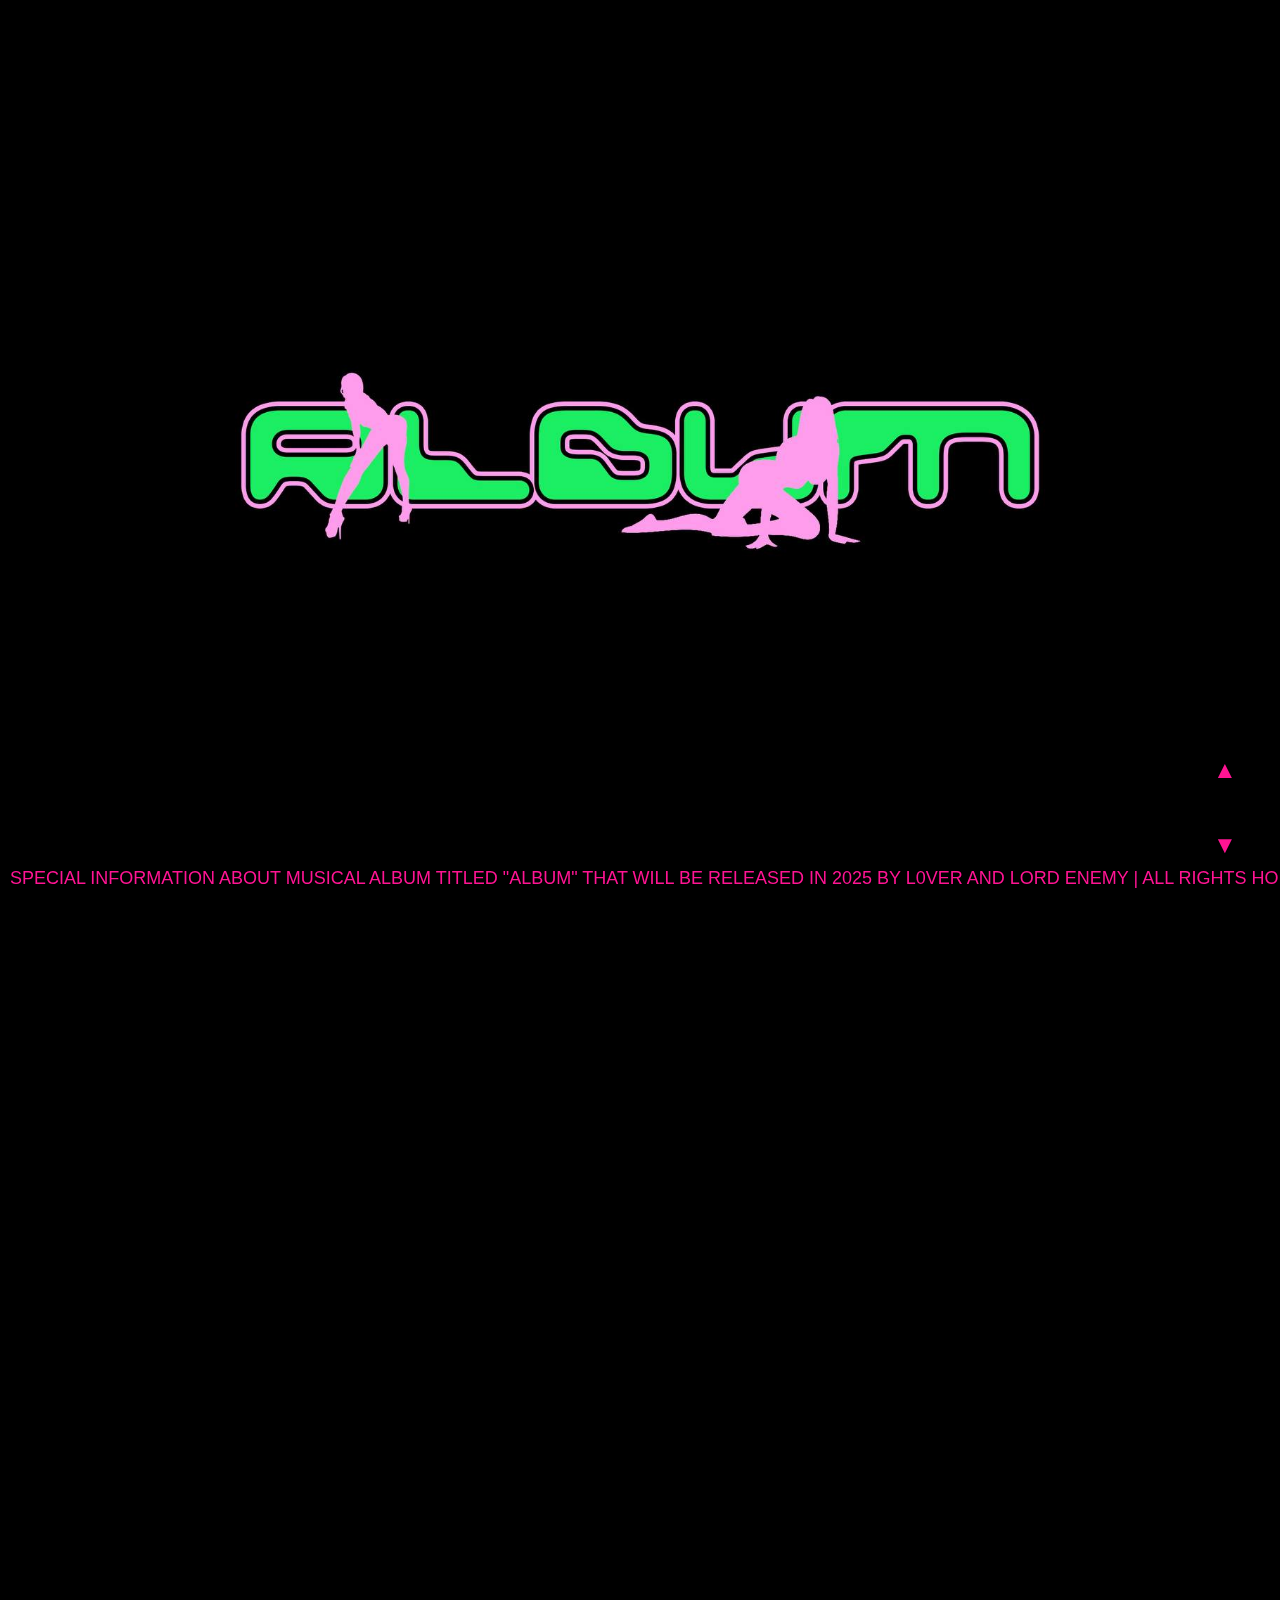
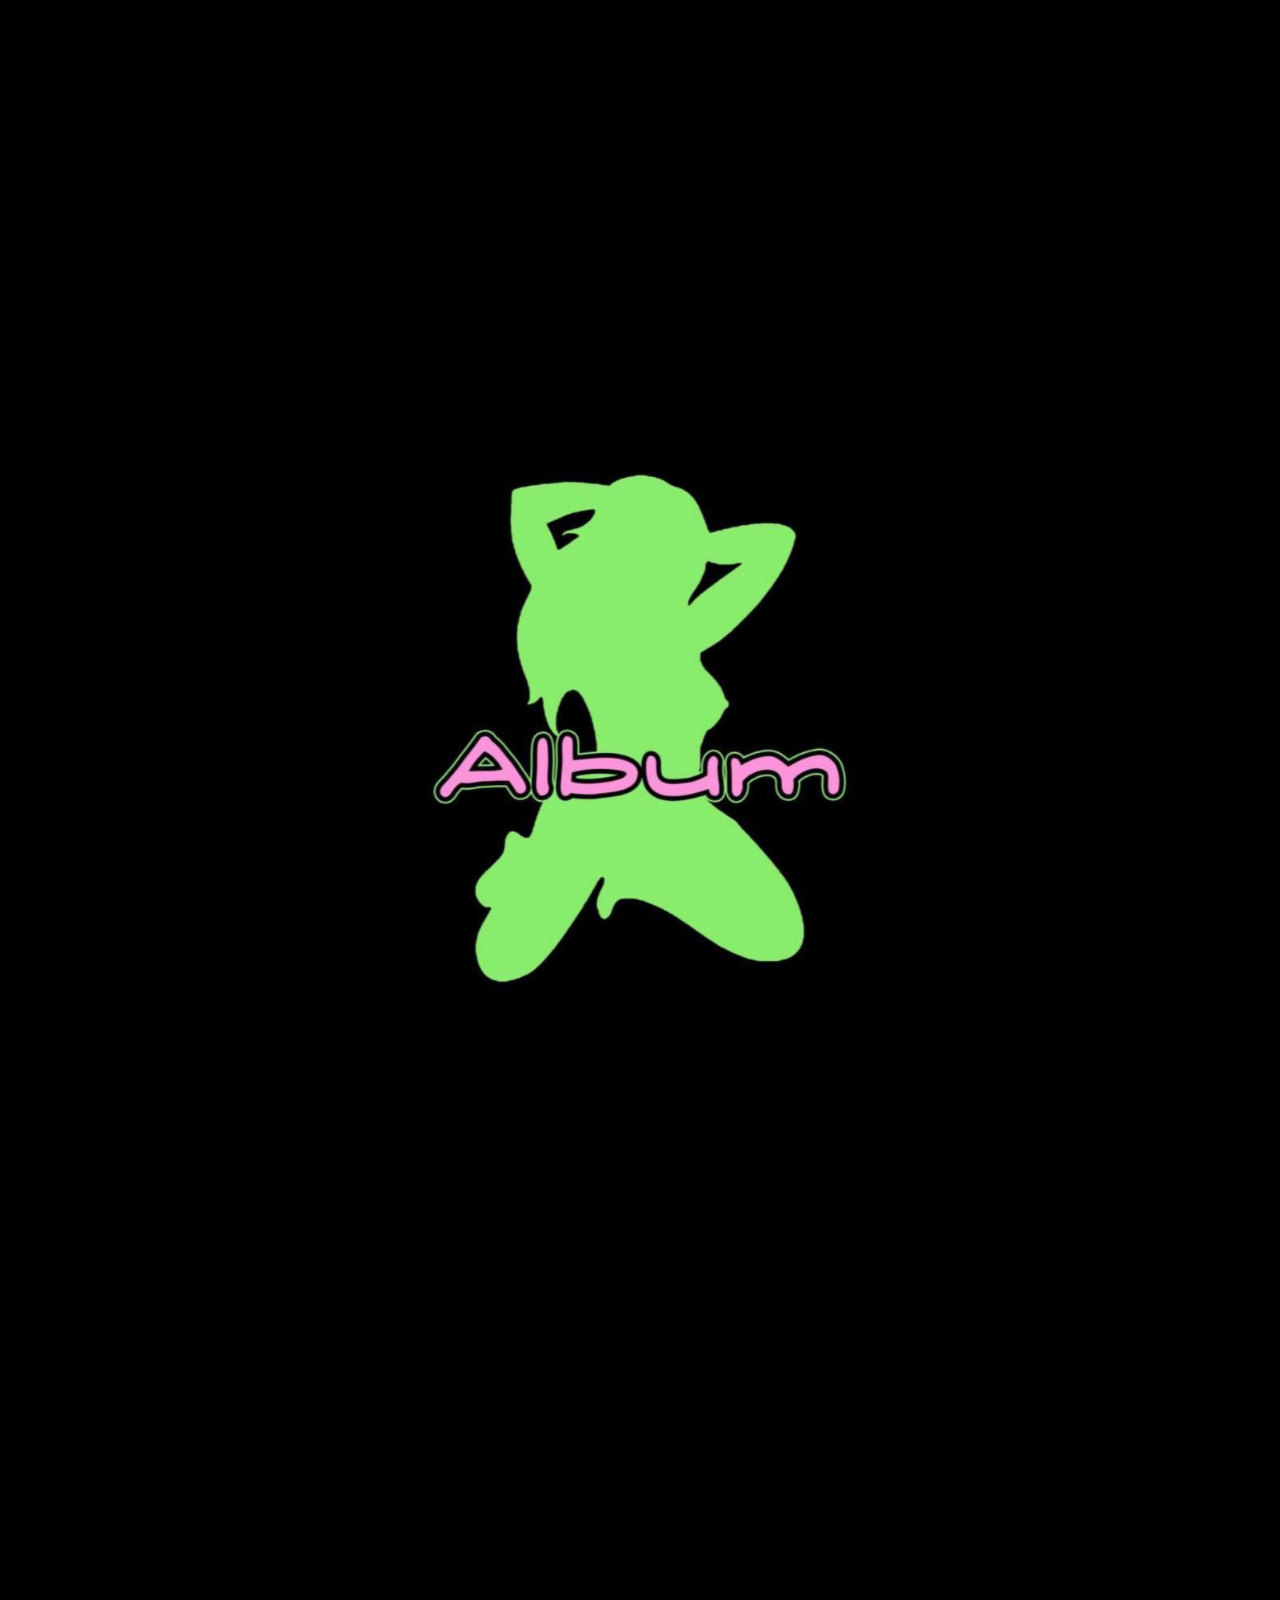
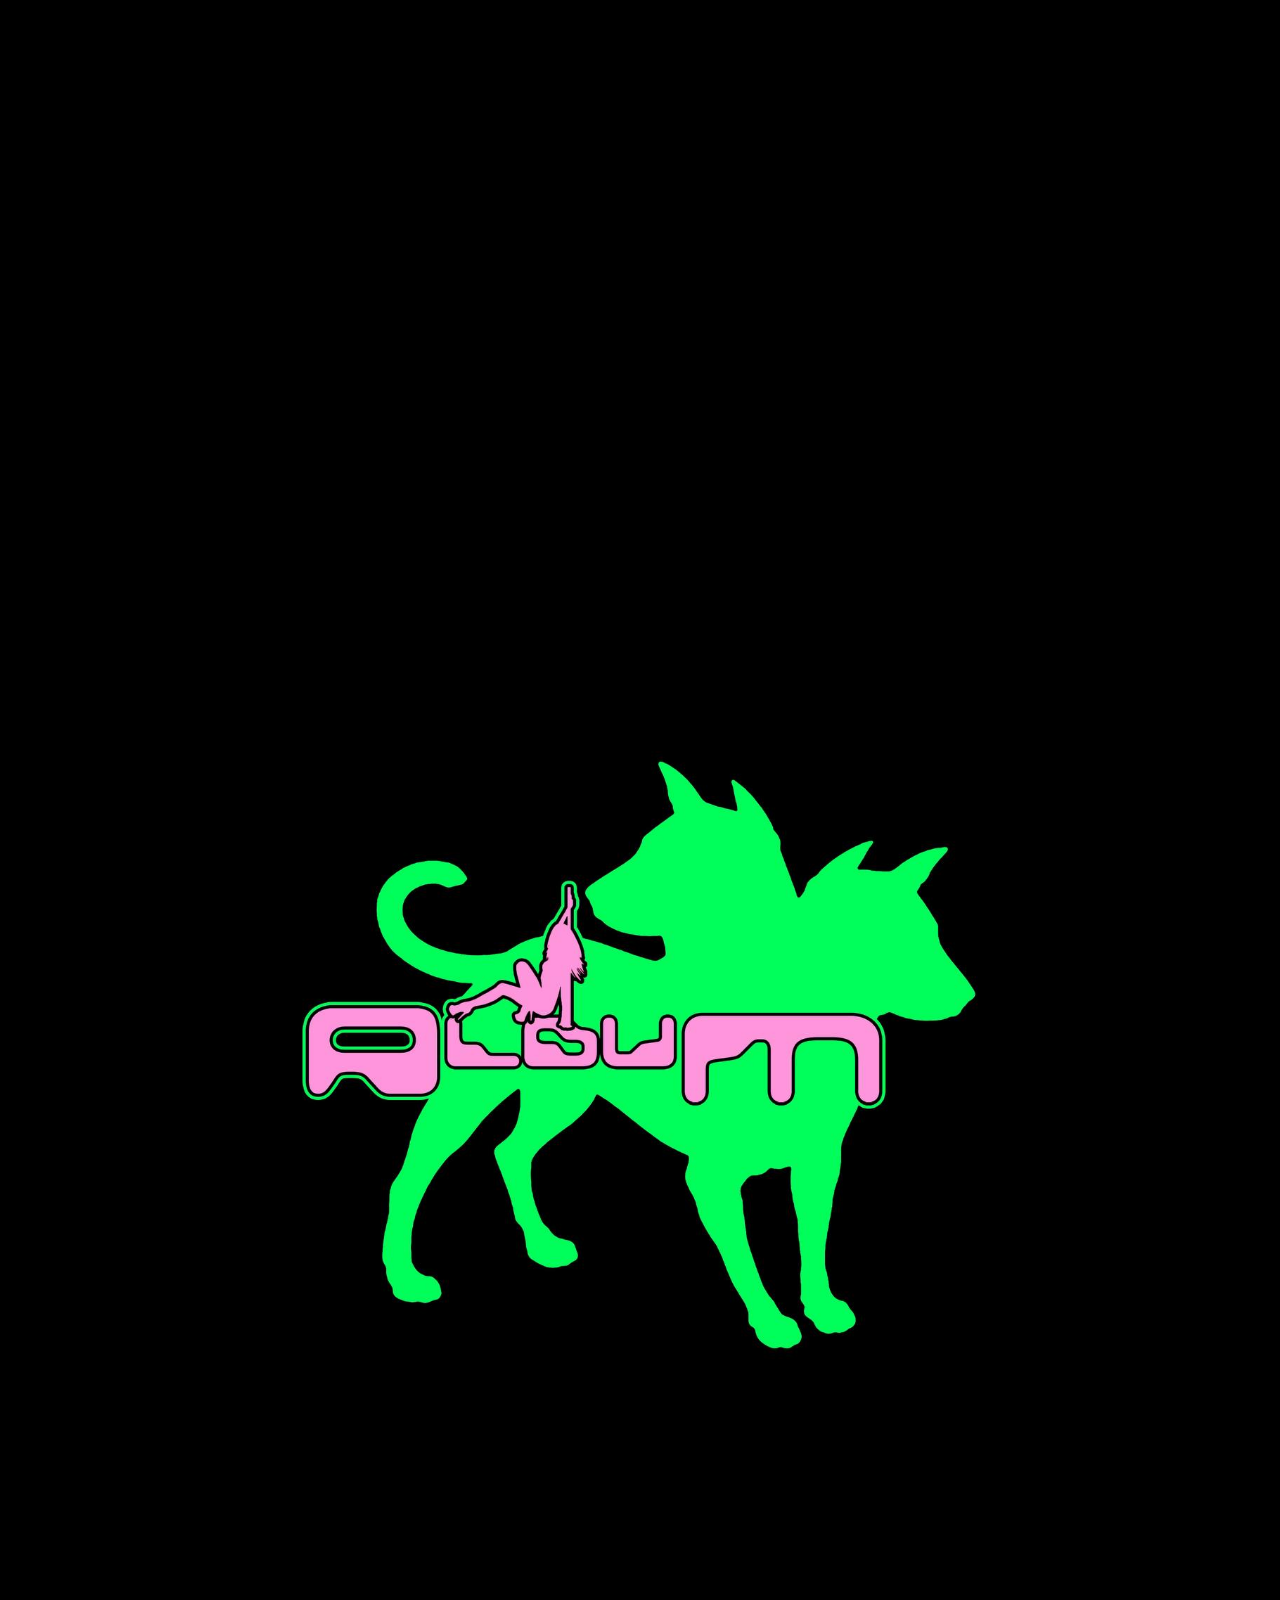
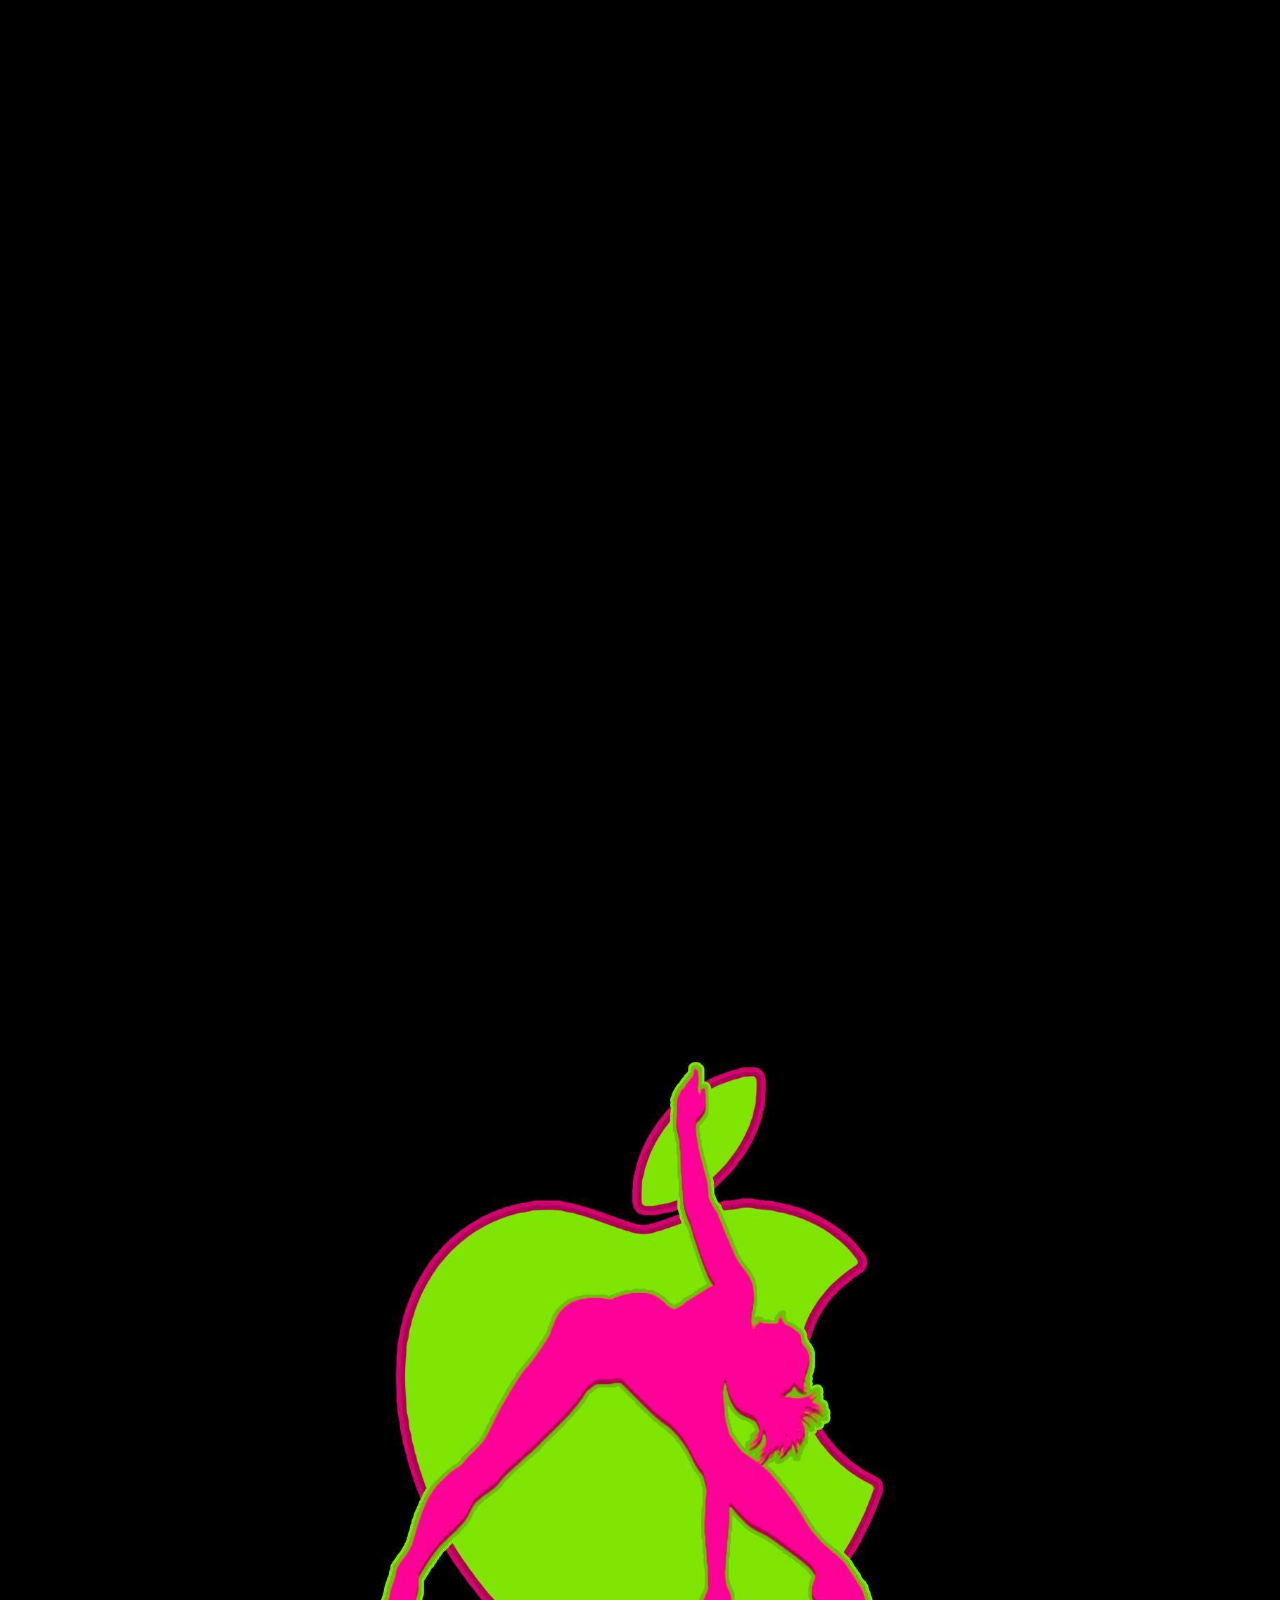
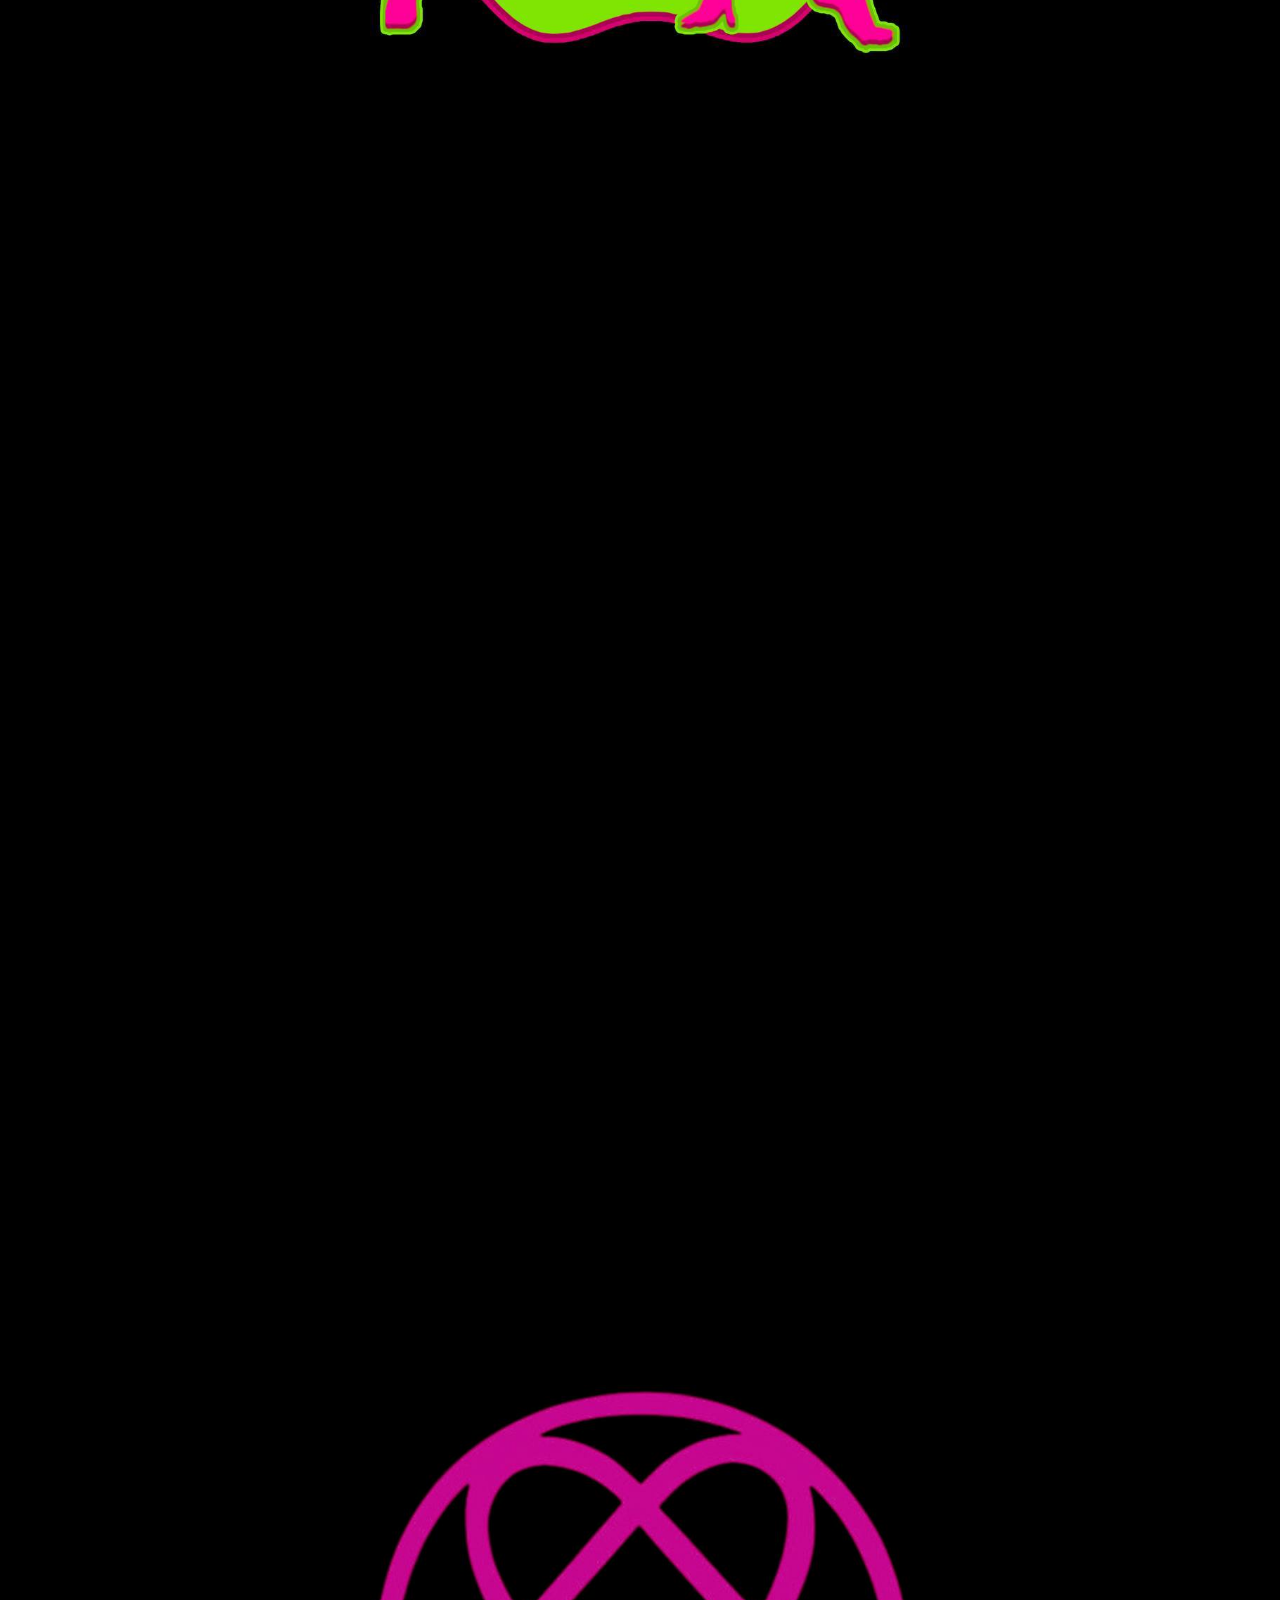
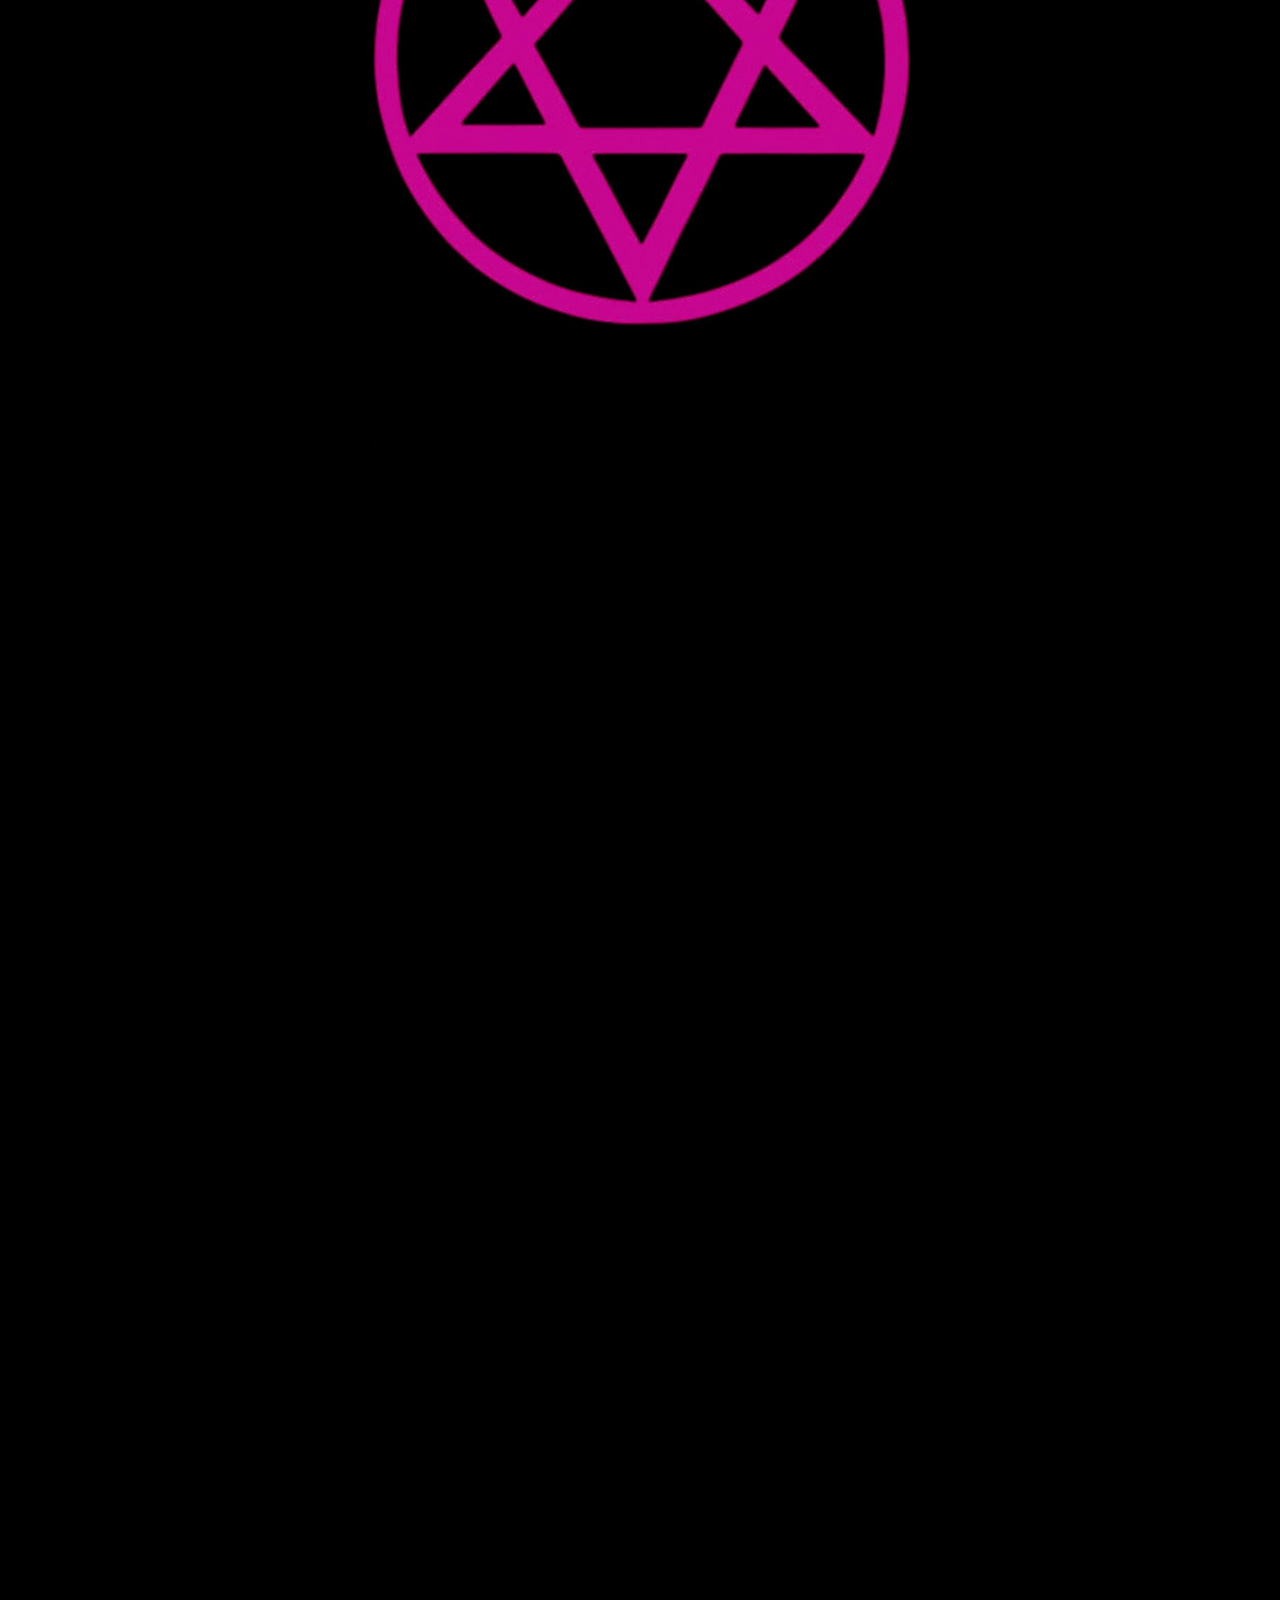
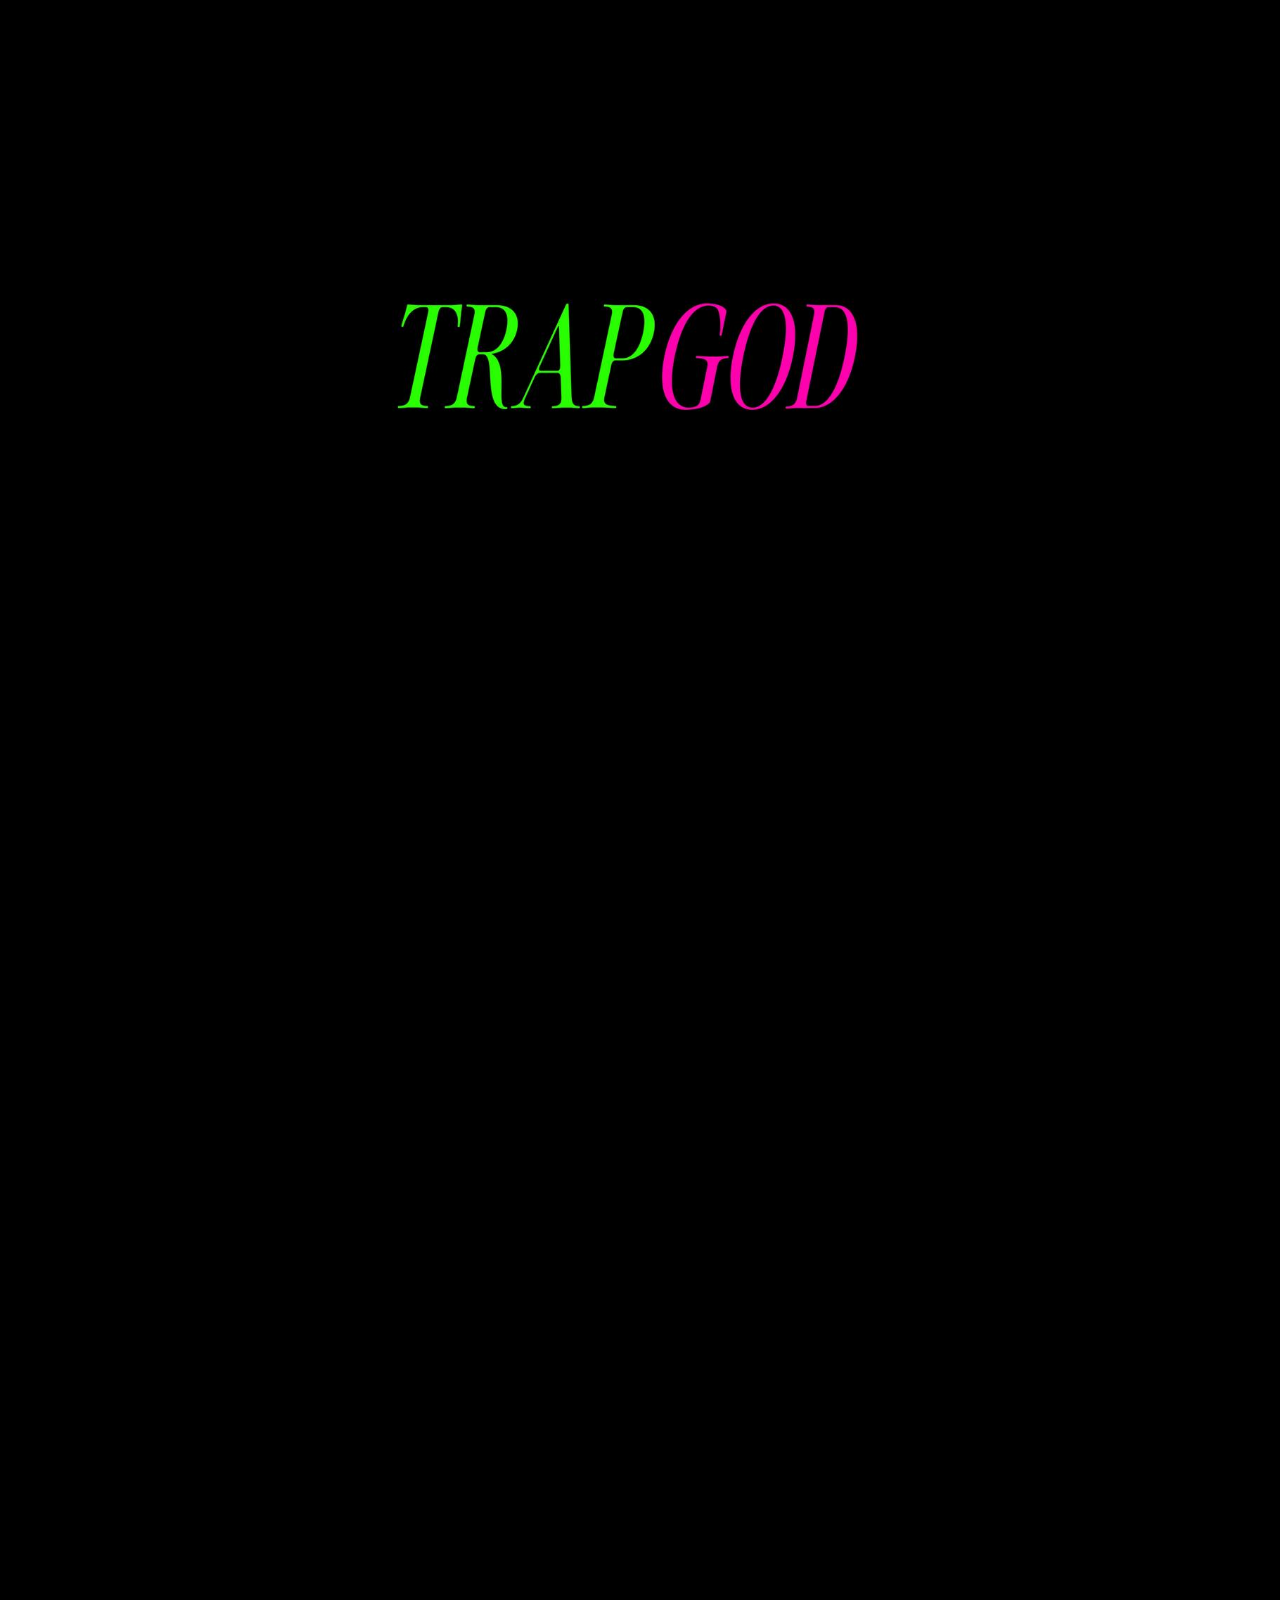
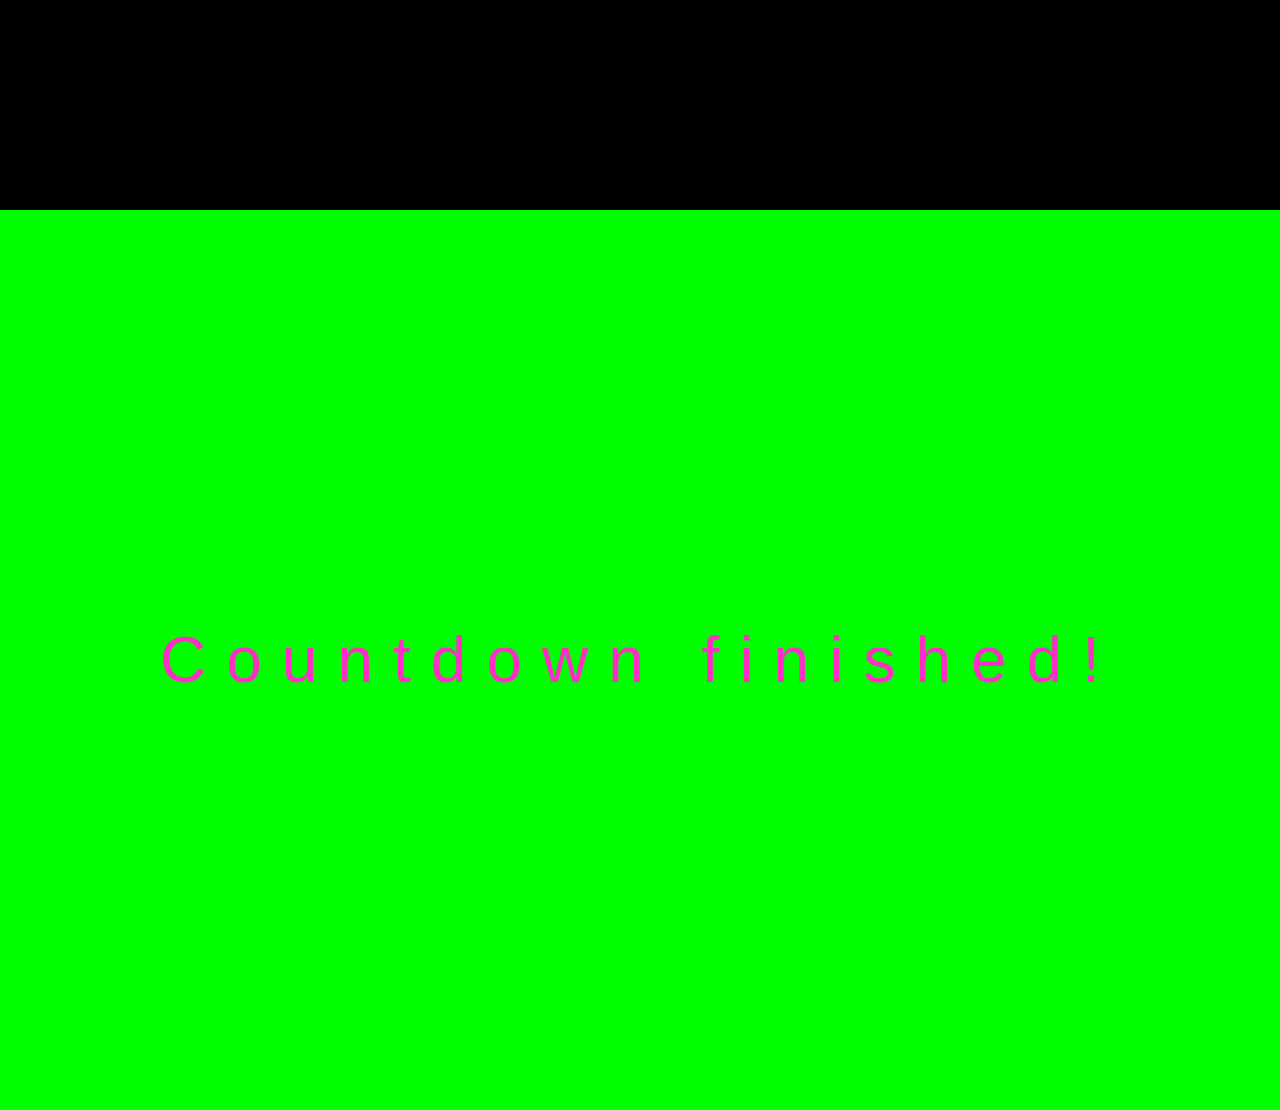
<file: index.html>
<!DOCTYPE html>
<html lang="en">
<head>
    <meta charset="UTF-8">
    <meta name="viewport" content="width=device-width, initial-scale=1.0">
    <link rel="stylesheet" href="css/css.css">
</head>
<body>
    
    <main>

    <div id="slides-container">

  <section class="slide"><img src="upscaled/1.jpg" alt=""></section>
  <section class="slide"><img src="upscaled/2.jpg" alt=""></section>
  <section class="slide"><img src="upscaled/3.jpg" alt=""></section>
  <section class="slide"><img src="upscaled/4.jpg" alt=""></section>
  <section class="slide"><img src="upscaled/5.jpg" alt=""></section>
  <section class="slide"><img src="upscaled/6.jpg" alt=""></section>
  

    </div>

    <div class="nav-buttons">
  
        <button id="prevSlide" class="nav-button">▲</button>
        <button id="nextSlide" class="nav-button">▼</button>
    
    </div>

    <footer>

        <div id="countdown"></div>


          <div class="bottom-sliding-text">
          <div class="scrolling-text">
            SPECIAL INFORMATION ABOUT MUSICAL ALBUM TITLED "ALBUM" THAT WILL BE RELEASED IN 2025 BY L0VER AND LORD ENEMY  |  ALL RIGHTS HOPEFULLY WILL BE RESERVED WITH OUR RESPECTFUL OWNERS  |  @LOVERYOURGIRLS  &  @ENEMYLORD
          </div>
          </div>

    </footer>
    
        </main>

            <script>
  const slidesAndFooter = [...document.querySelectorAll('.slide'), document.querySelector('footer')];
  let currentIndex = 0;

  function scrollToSection(index) {
    if (index < 0) index = 0;
    if (index >= slidesAndFooter.length) index = slidesAndFooter.length - 1;
    slidesAndFooter[index].scrollIntoView({ behavior: 'smooth' });
    currentIndex = index;
  }

  document.getElementById('prevSlide').addEventListener('click', () => {
    scrollToSection(currentIndex - 1);
  });

  document.getElementById('nextSlide').addEventListener('click', () => {
    scrollToSection(currentIndex + 1);
  });
</script>


                    <script>
  const slidesContainer = document.getElementById('slides-container');
  const slides = document.querySelectorAll('.slide');
  let currentSlide = 0;
  let isScrolling = false;

  window.addEventListener('wheel', (e) => {
    if (isScrolling) return;
    isScrolling = true;

    if (e.deltaY > 0) {
      currentSlide = Math.min(currentSlide + 1, slides.length - 1);
    } else {
      currentSlide = Math.max(currentSlide - 1, 0);
    }

    slides[currentSlide].scrollIntoView({
      behavior: 'smooth'
    });

    setTimeout(() => {
      isScrolling = false;
    }, 1000); // Prevent rapid scrolling
  });
</script>



                            <script>
    // Set your target date
    const targetDate = new Date("July 28, 2025 21:00:00").getTime();

    const countdown = document.getElementById("countdown");

    function updateCountdown() {
      const now = new Date().getTime();
      const distance = targetDate - now;

      if (distance < 0) {
        countdown.innerHTML = "Countdown finished!";
        clearInterval(interval);
        return;
      }

      const days = Math.floor(distance / (1000 * 60 * 60 * 24));
      const hours = Math.floor((distance % (1000 * 60 * 60 * 24)) / (1000 * 60 * 60));
      const minutes = Math.floor((distance % (1000 * 60 * 60)) / (1000 * 60));
      const seconds = Math.floor((distance % (1000 * 60)) / 1000);

      countdown.innerHTML = `${days}D ${hours}S ${minutes}M ${seconds}S`;
    }

    const interval = setInterval(updateCountdown, 1000);
    updateCountdown(); // Run immediately
  </script>



</body>
</html>
</file>
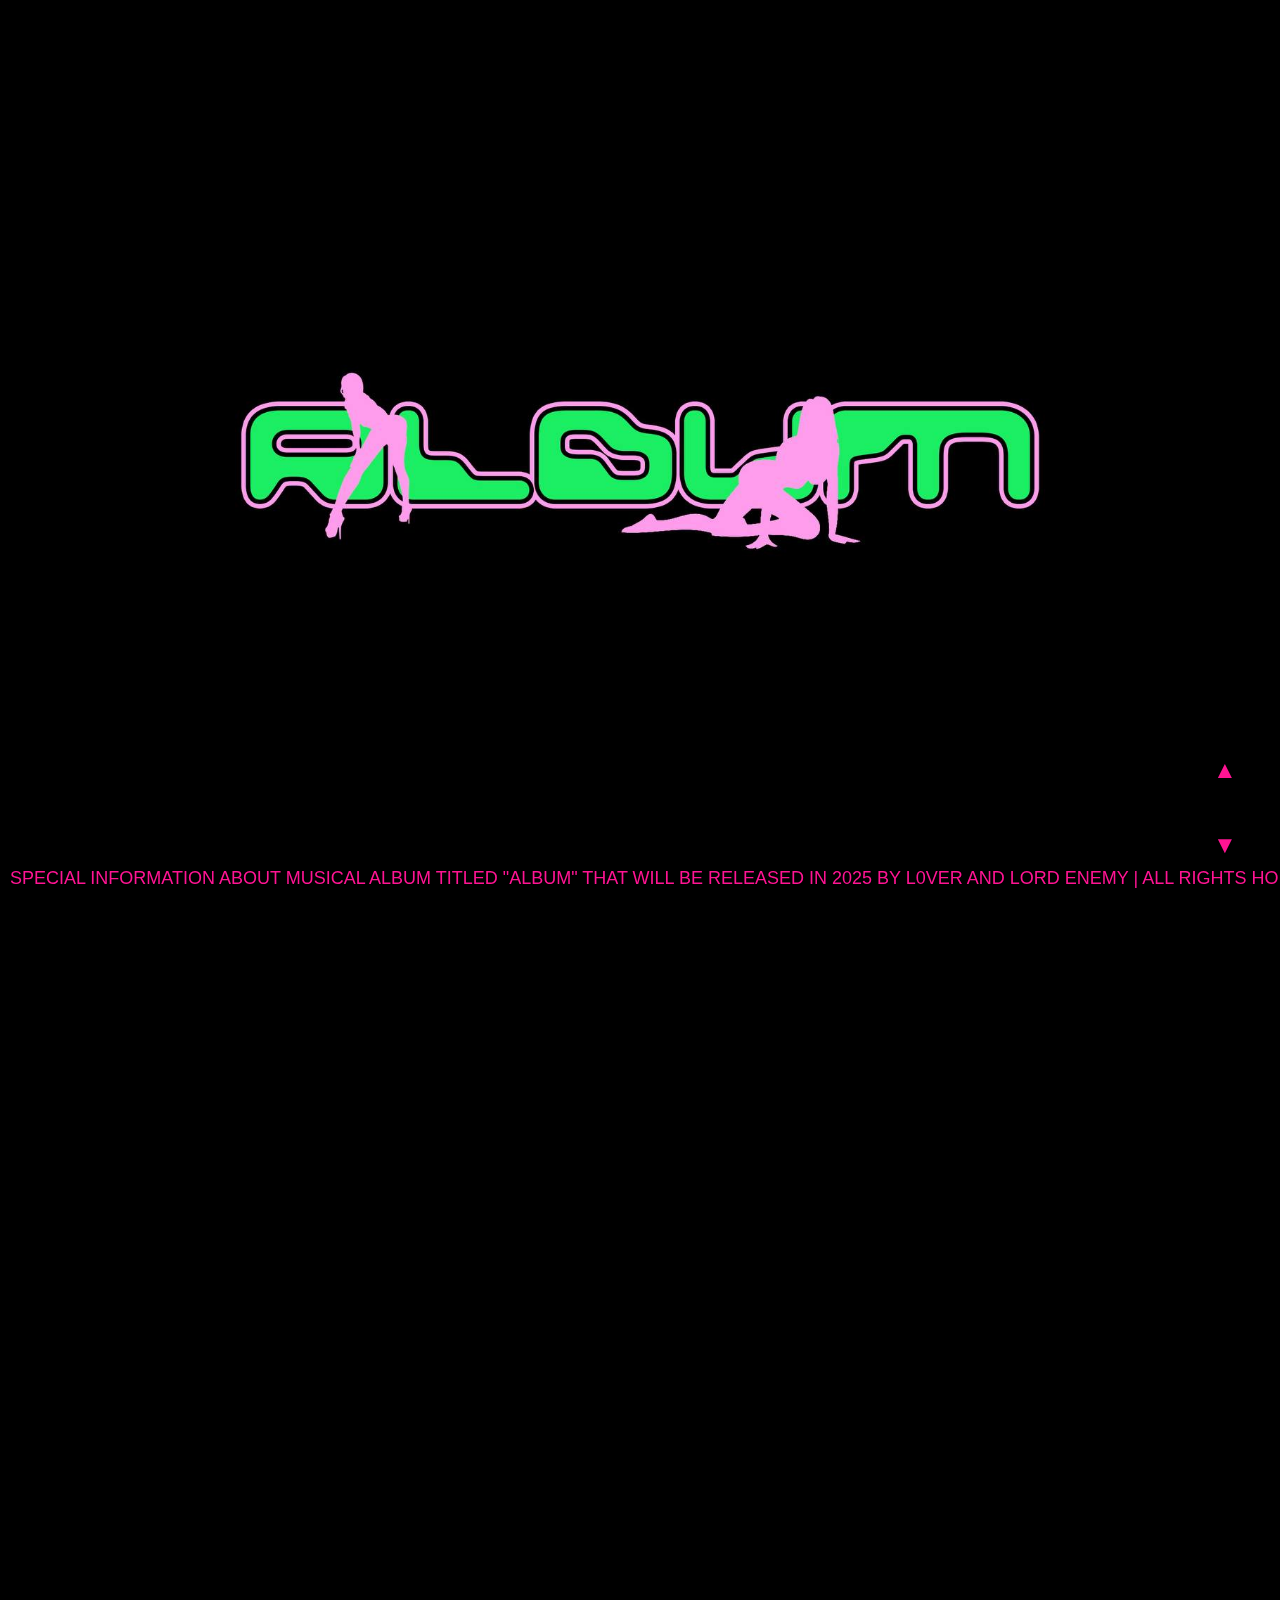
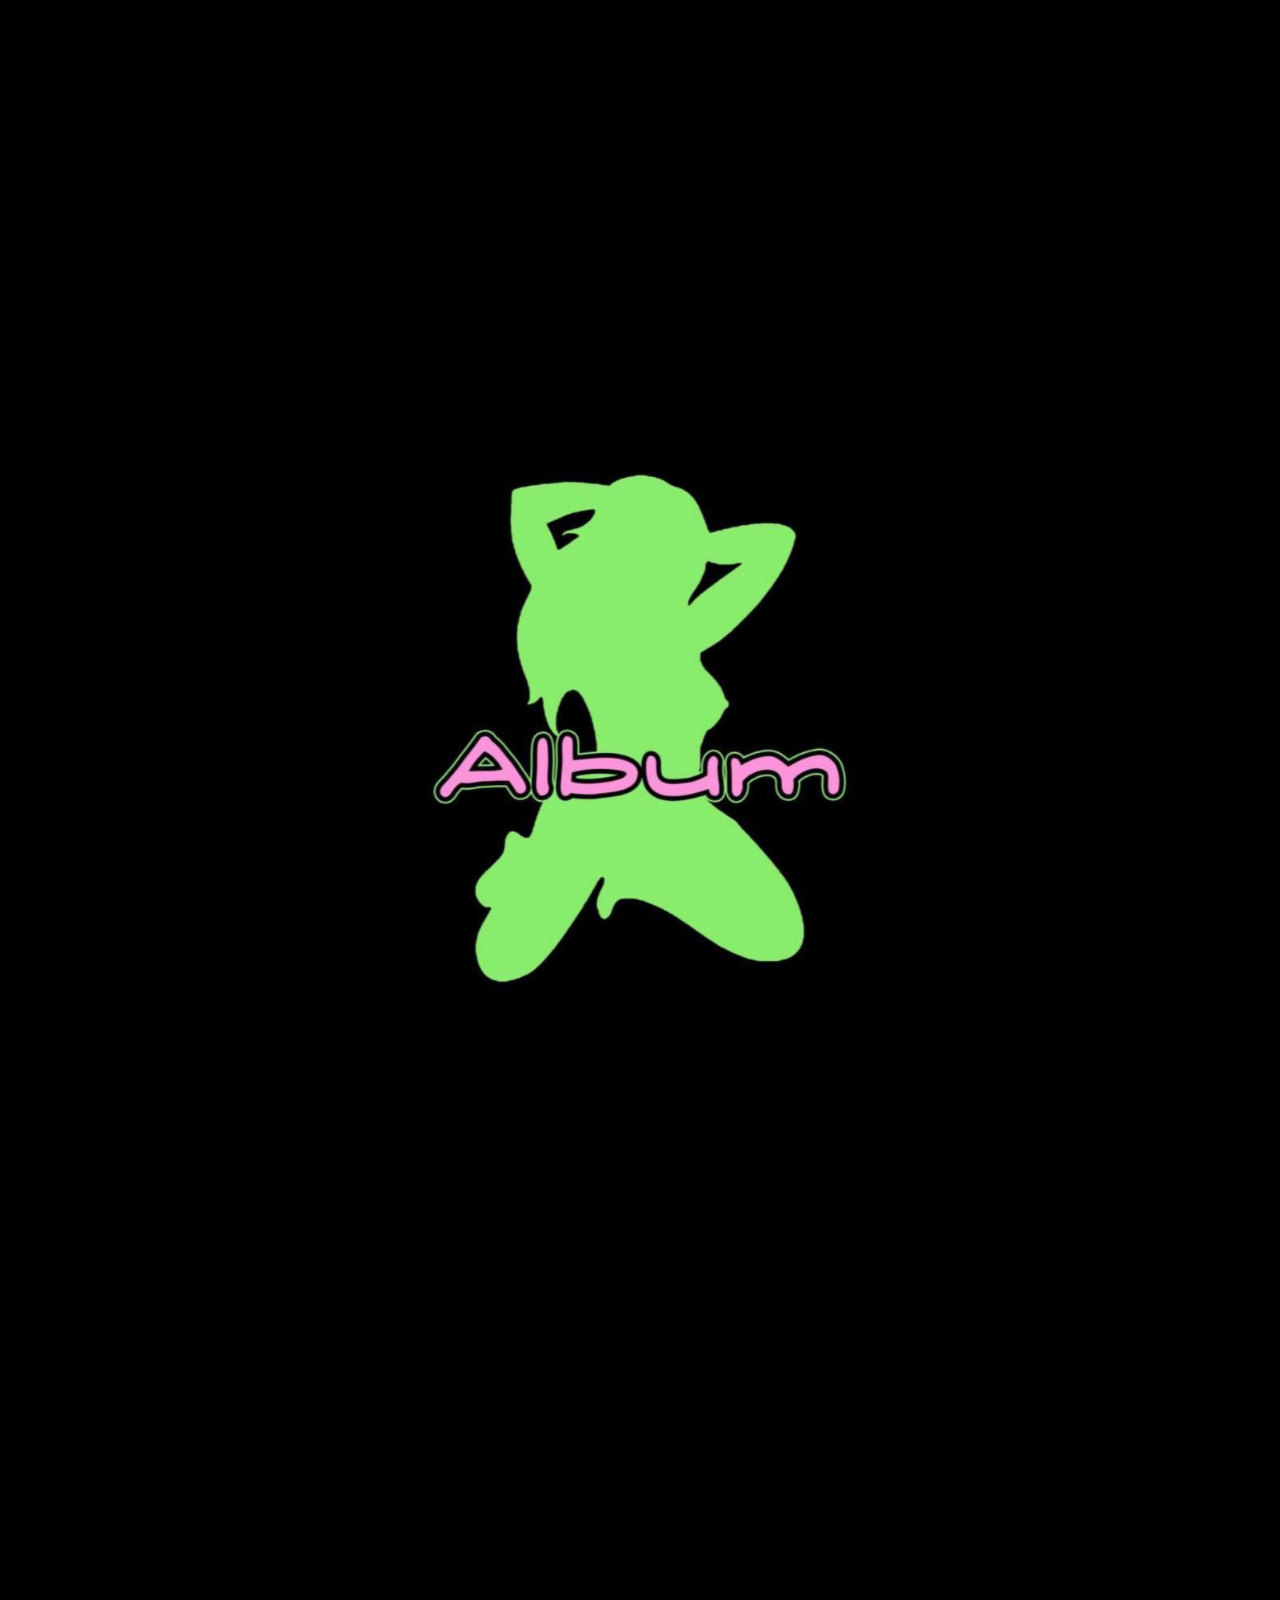
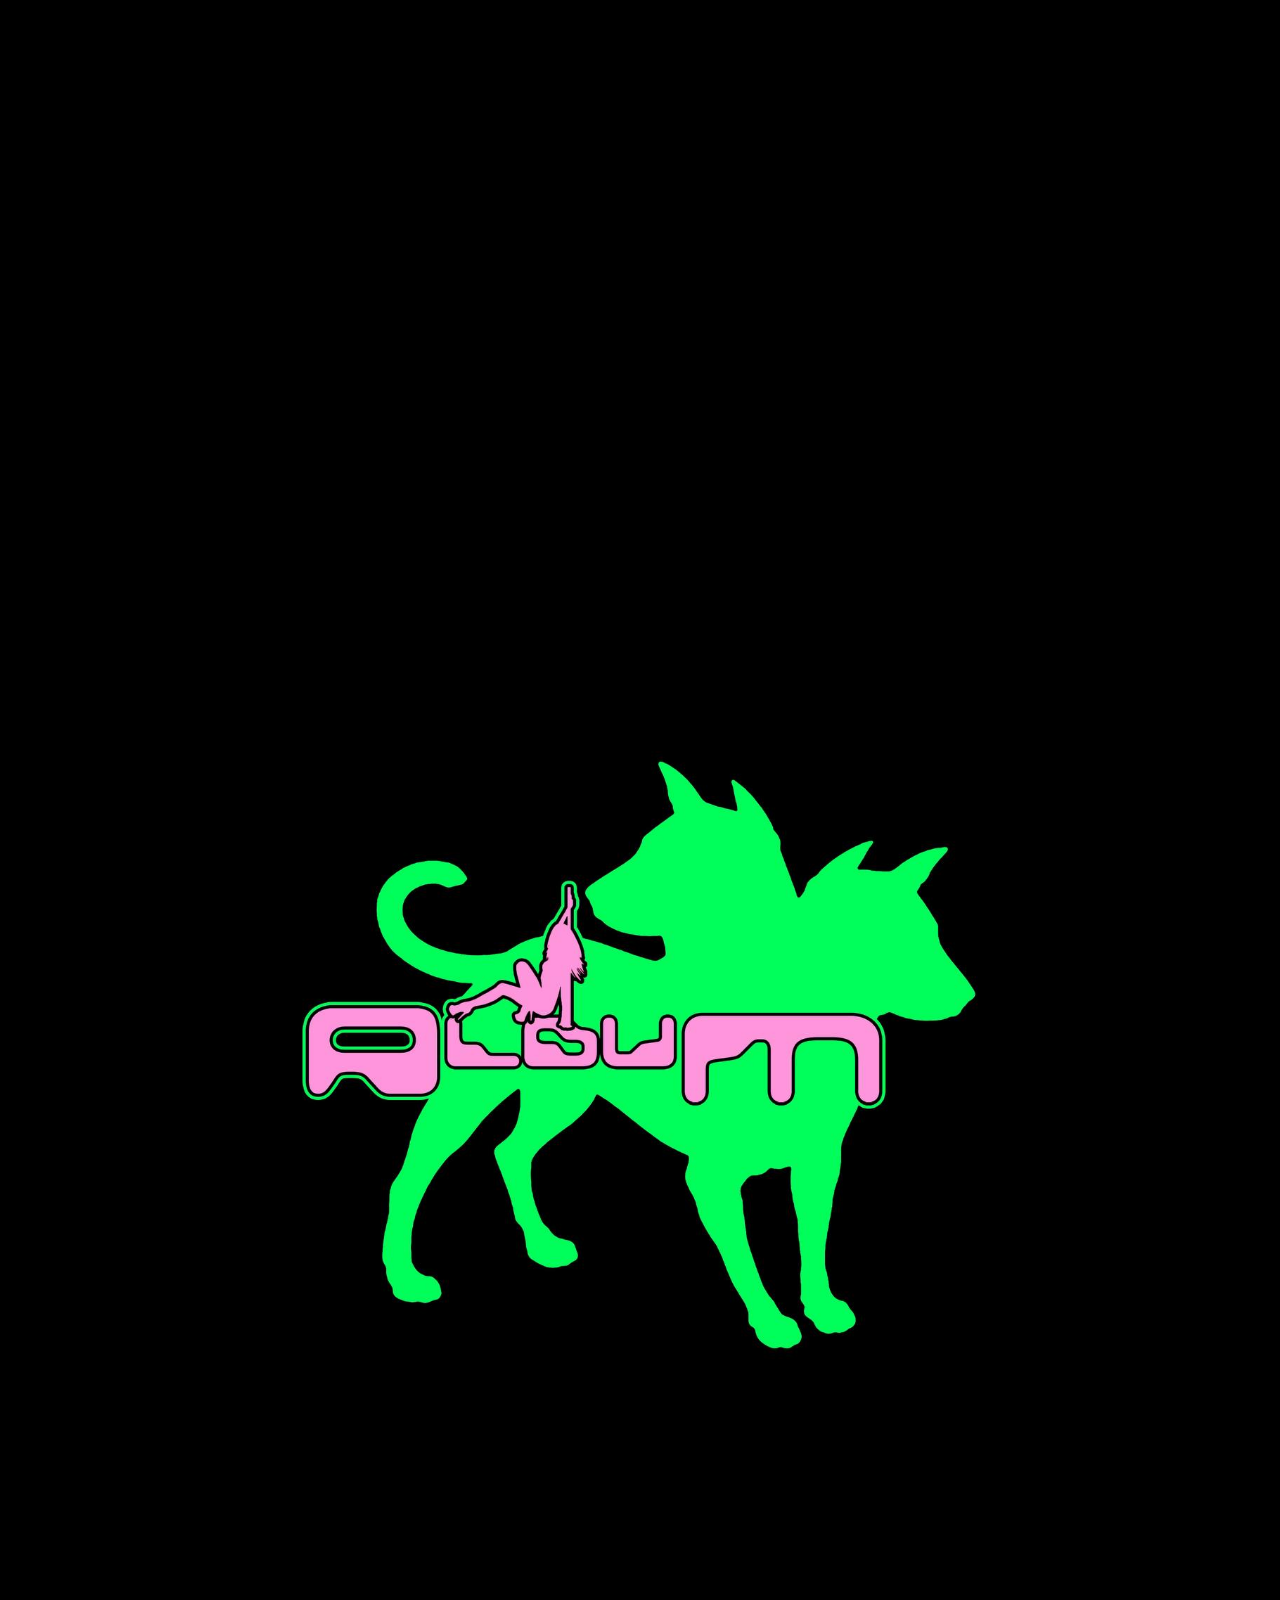
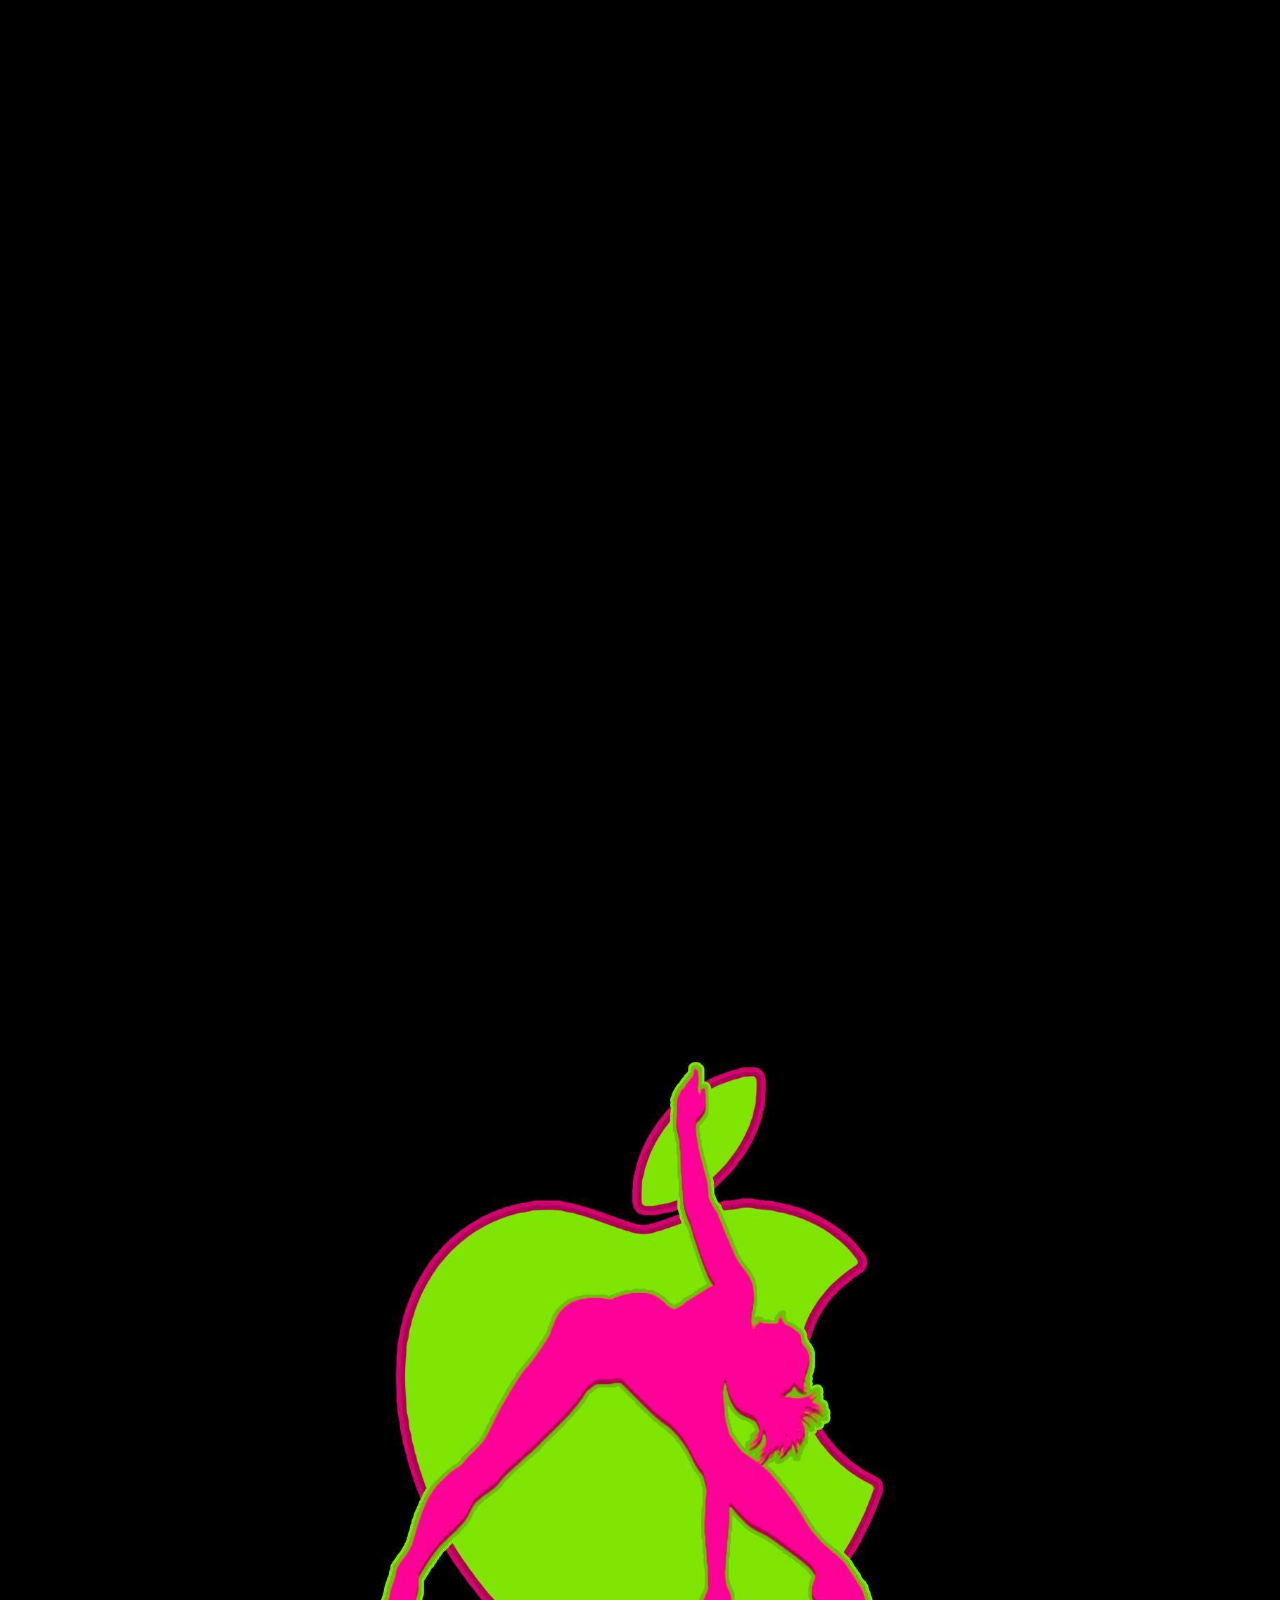
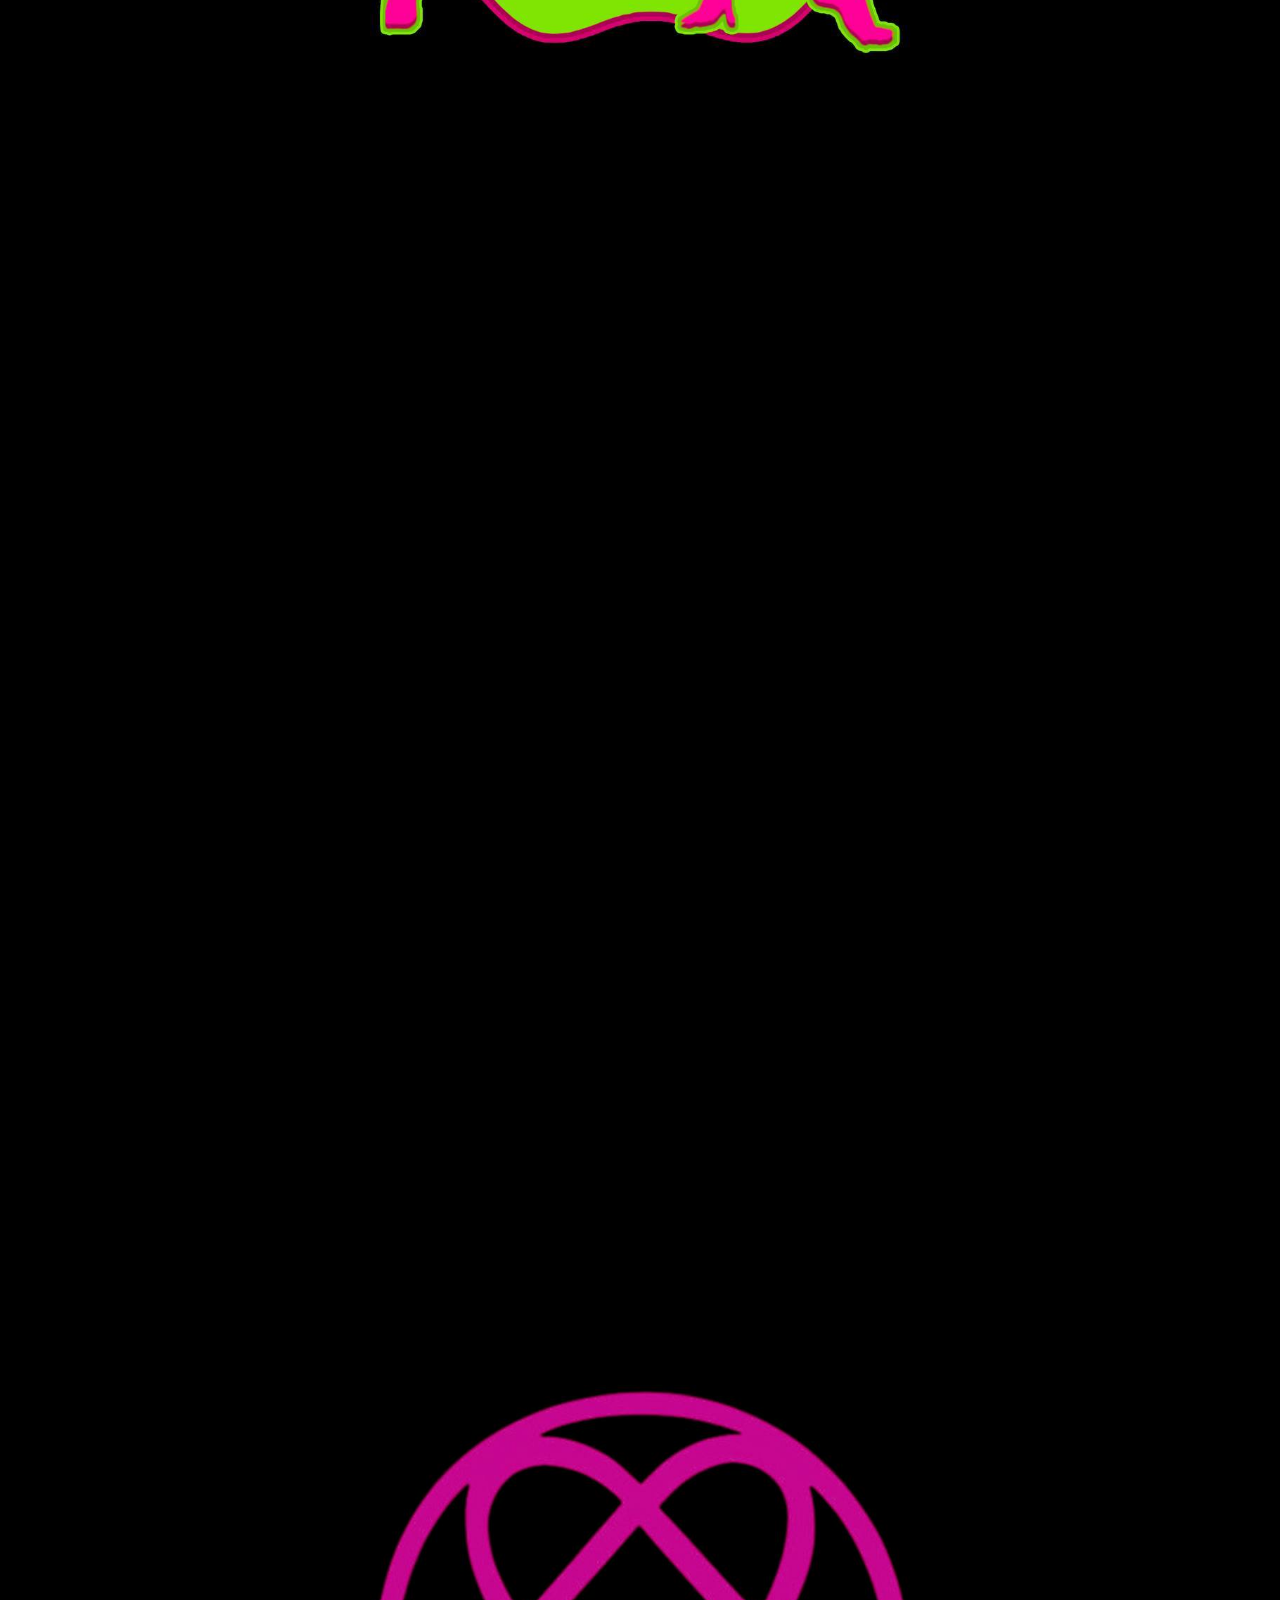
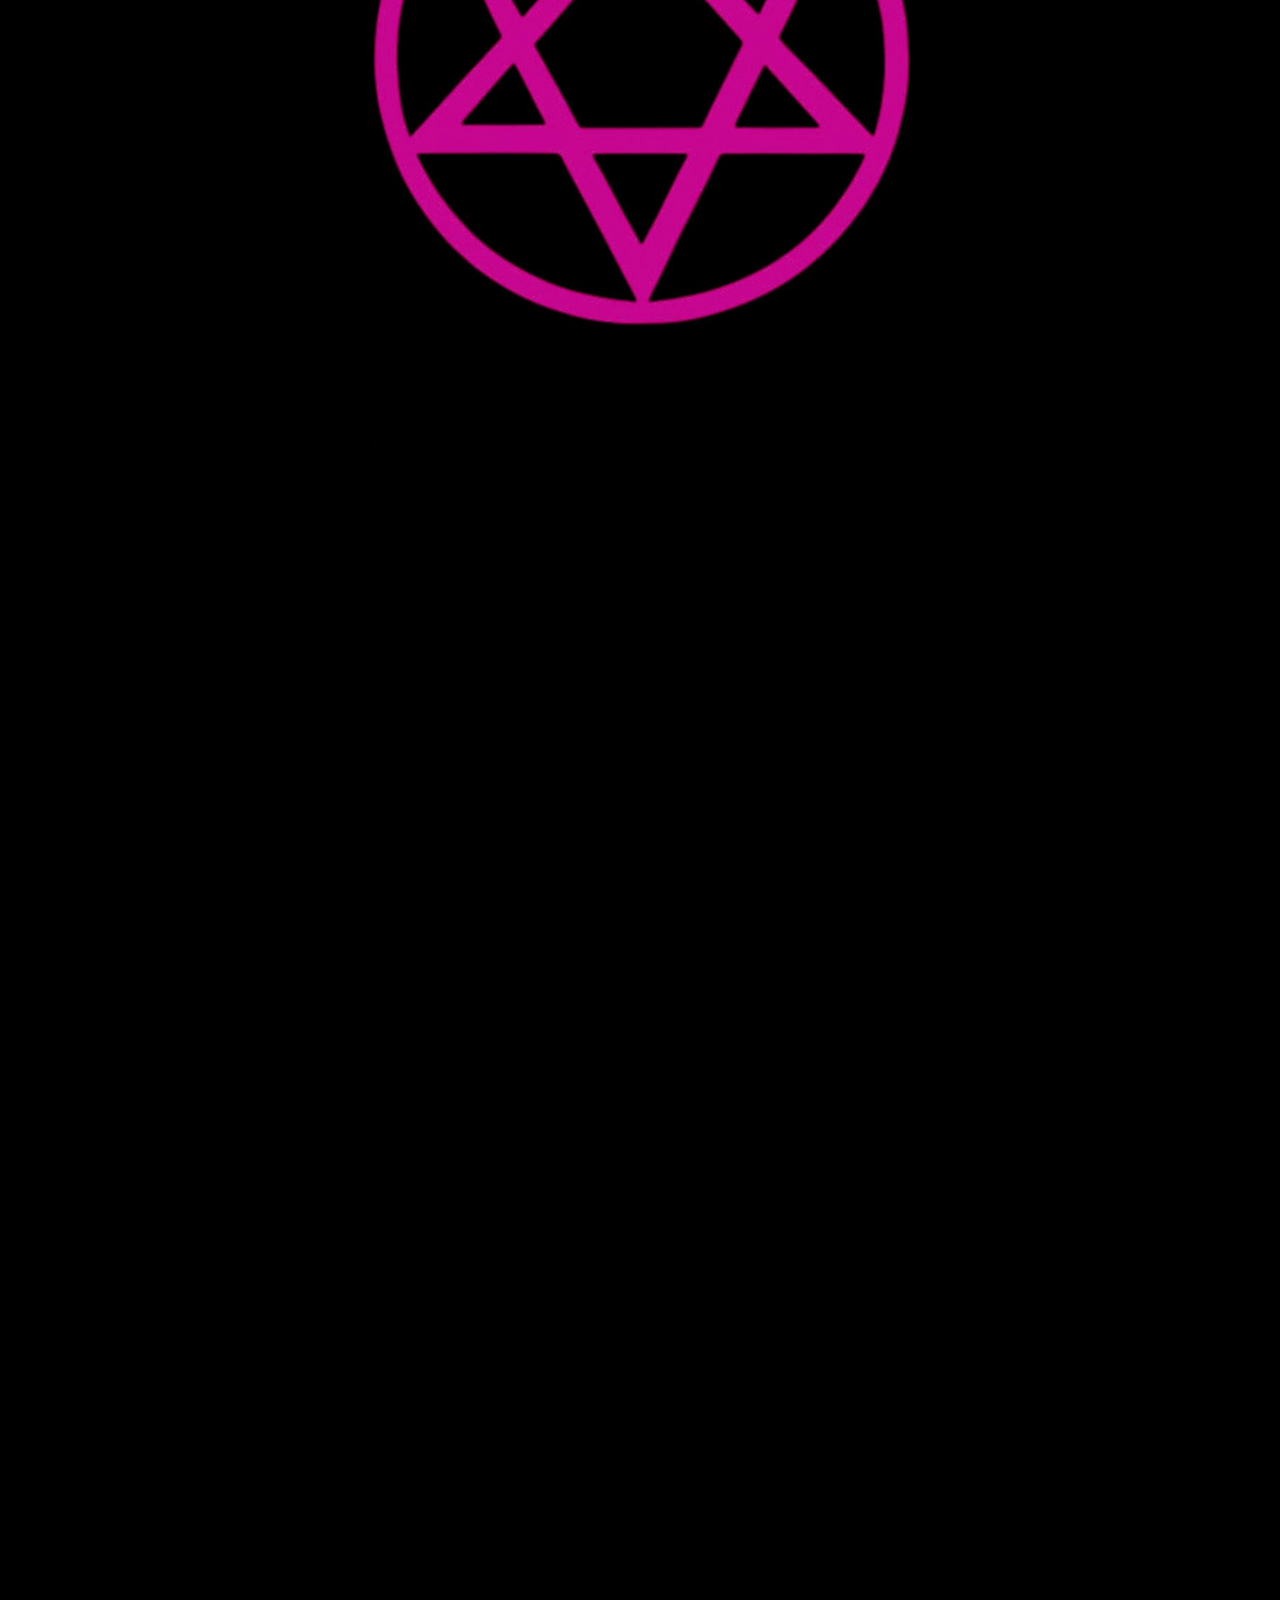
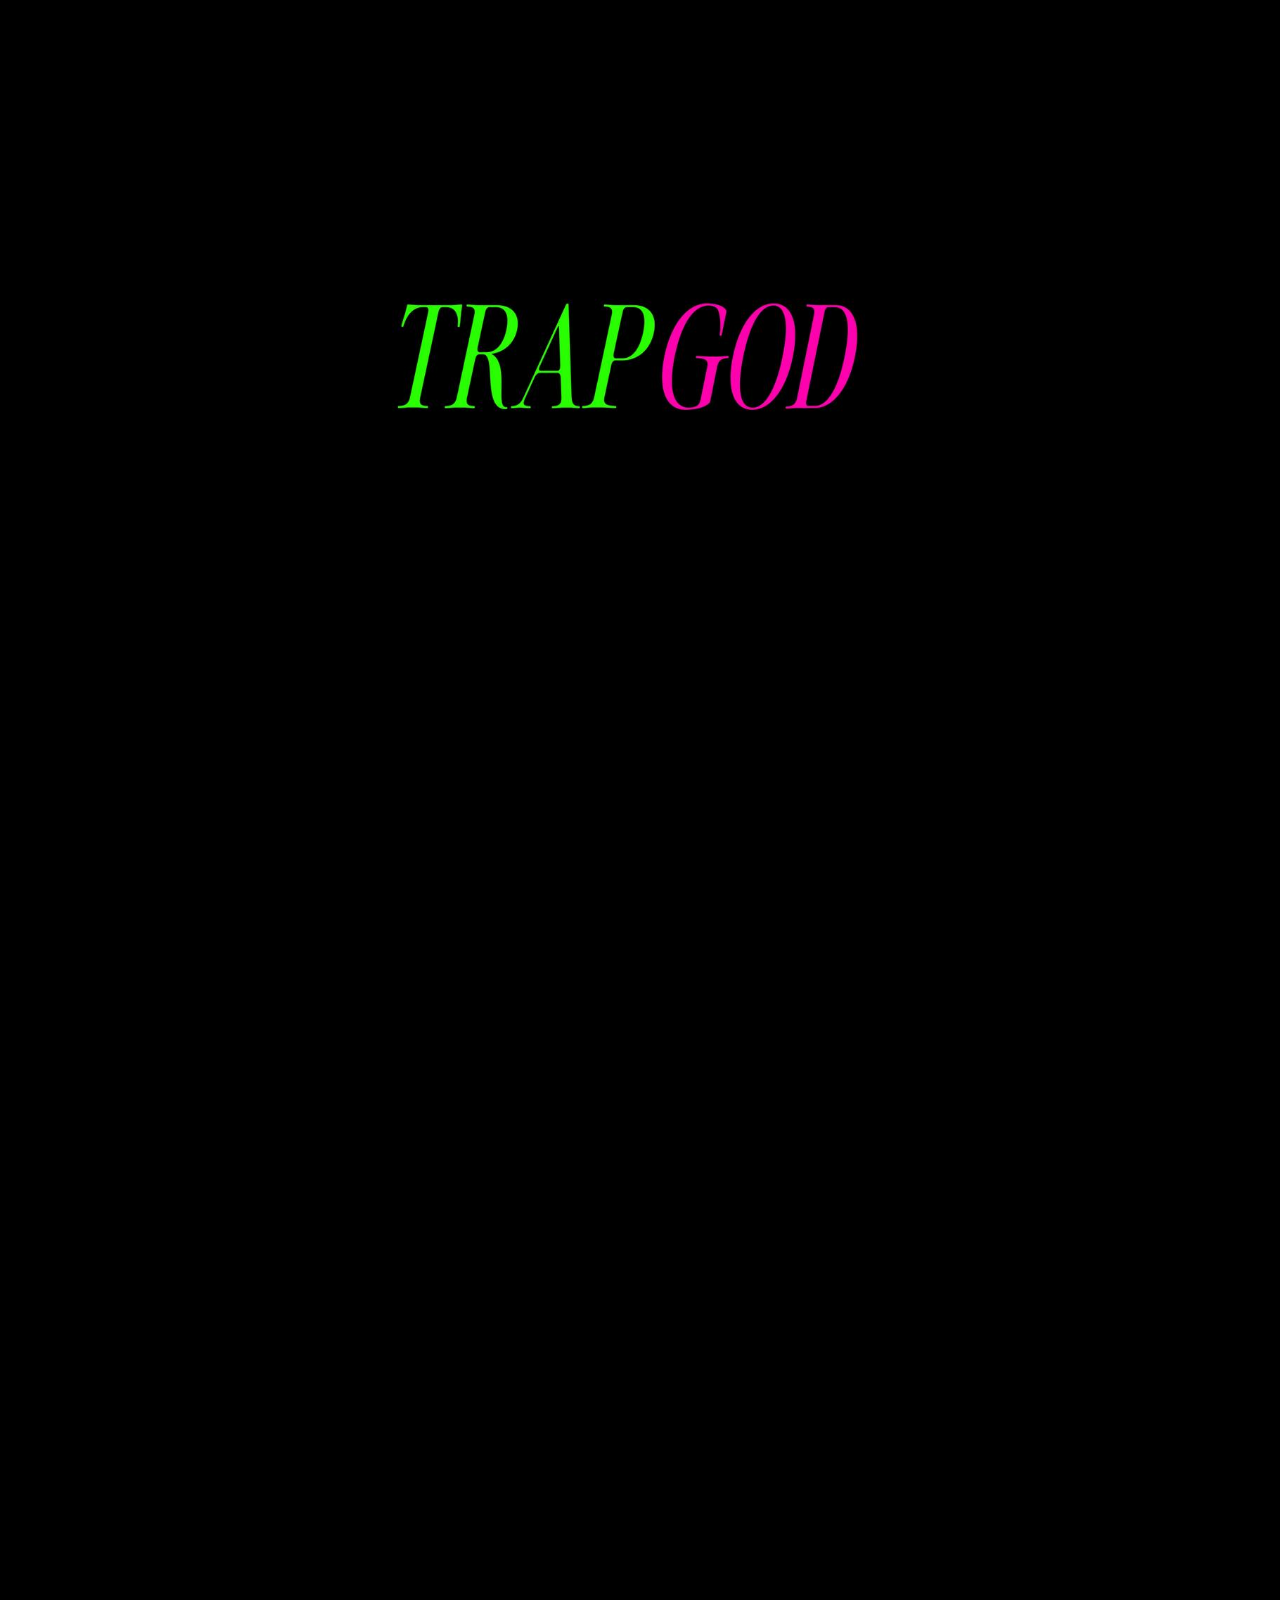
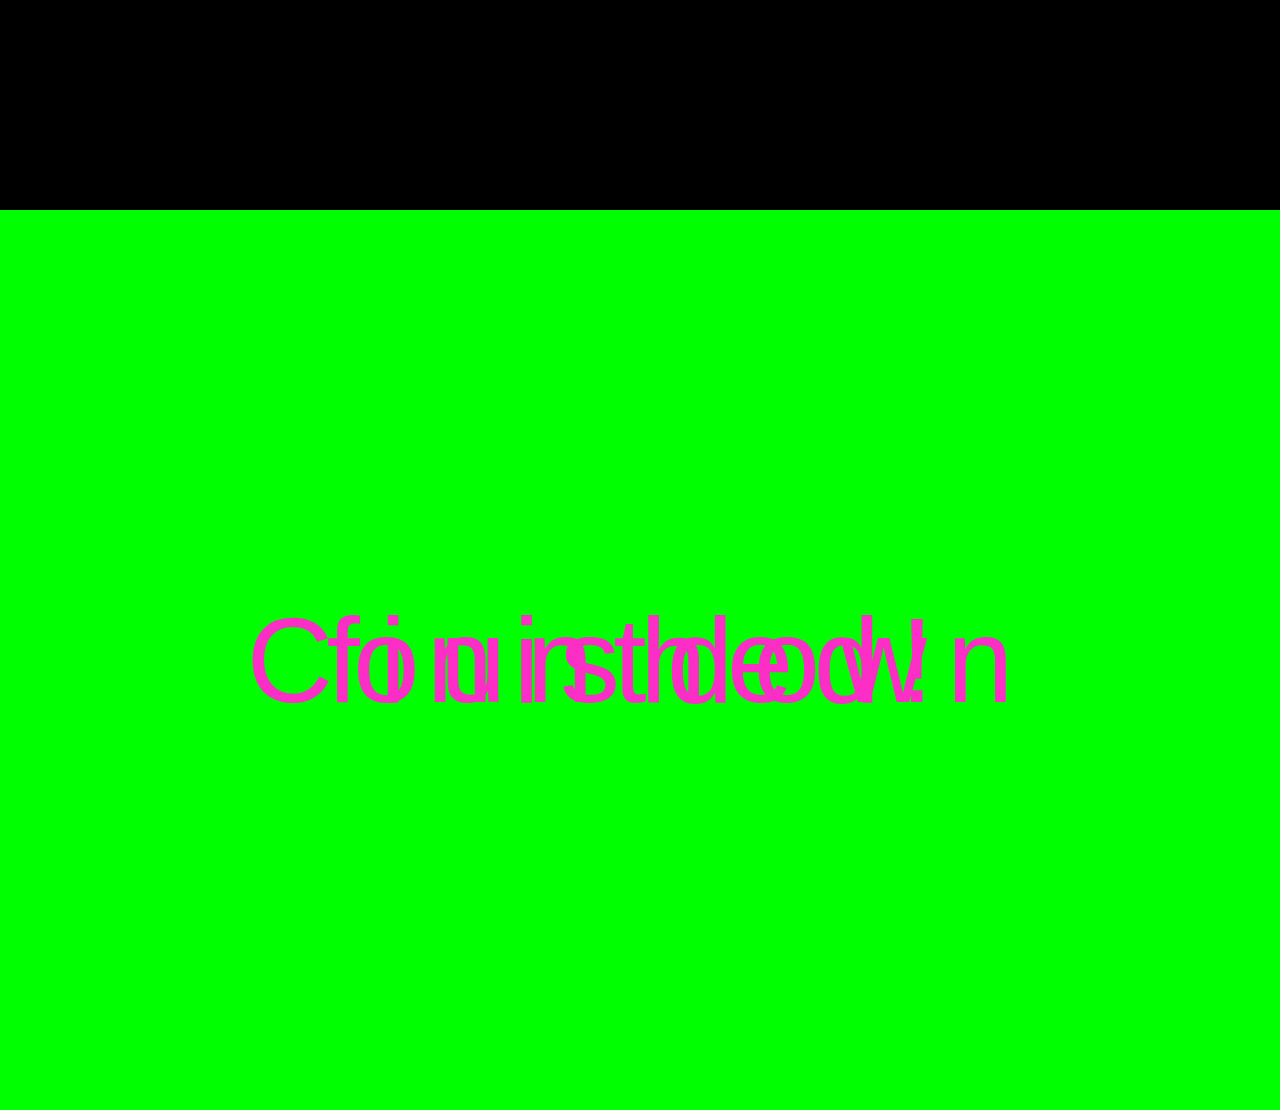
<file: 11111111/project - Copy/index.html>
<!DOCTYPE html>
<html lang="en">
<head>
    <meta charset="UTF-8">
    <meta name="viewport" content="width=device-width, initial-scale=1.0">
    <link rel="stylesheet" href="css/css.css">
</head>
<body>
    
    <main>

    <div id="slides-container">

  <section class="slide"><img src="upscaled/1.jpg" alt=""></section>
  <section class="slide"><img src="upscaled/2.jpg" alt=""></section>
  <section class="slide"><img src="upscaled/3.jpg" alt=""></section>
  <section class="slide"><img src="upscaled/4.jpg" alt=""></section>
  <section class="slide"><img src="upscaled/5.jpg" alt=""></section>
  <section class="slide"><img src="upscaled/6.jpg" alt=""></section>
  

    </div>

    <div class="nav-buttons">
  
        <button id="prevSlide" class="nav-button">▲</button>
        <button id="nextSlide" class="nav-button">▼</button>
    
    </div>

    <footer>

        <div id="countdown"></div>


          <div class="bottom-sliding-text">
          <div class="scrolling-text">
            SPECIAL INFORMATION ABOUT MUSICAL ALBUM TITLED "ALBUM" THAT WILL BE RELEASED IN 2025 BY L0VER AND LORD ENEMY  |  ALL RIGHTS HOPEFULLY WILL BE RESERVED WITH OUR RESPECTFUL OWNERS  |  @LOVERYOURGIRLS  &  @ENEMYLORD
          </div>
          </div>

    </footer>
    
        </main>

            <script>
  const slidesAndFooter = [...document.querySelectorAll('.slide'), document.querySelector('footer')];
  let currentIndex = 0;

  function scrollToSection(index) {
    if (index < 0) index = 0;
    if (index >= slidesAndFooter.length) index = slidesAndFooter.length - 1;
    slidesAndFooter[index].scrollIntoView({ behavior: 'smooth' });
    currentIndex = index;
  }

  document.getElementById('prevSlide').addEventListener('click', () => {
    scrollToSection(currentIndex - 1);
  });

  document.getElementById('nextSlide').addEventListener('click', () => {
    scrollToSection(currentIndex + 1);
  });
</script>


                    <script>
  const slidesContainer = document.getElementById('slides-container');
  const slides = document.querySelectorAll('.slide');
  let currentSlide = 0;
  let isScrolling = false;

  window.addEventListener('wheel', (e) => {
    if (isScrolling) return;
    isScrolling = true;

    if (e.deltaY > 0) {
      currentSlide = Math.min(currentSlide + 1, slides.length - 1);
    } else {
      currentSlide = Math.max(currentSlide - 1, 0);
    }

    slides[currentSlide].scrollIntoView({
      behavior: 'smooth'
    });

    setTimeout(() => {
      isScrolling = false;
    }, 1000); // Prevent rapid scrolling
  });
</script>



                            <script>
    // Set your target date
    const targetDate = new Date("July 25, 2025 00:00:00").getTime();

    const countdown = document.getElementById("countdown");

    function updateCountdown() {
      const now = new Date().getTime();
      const distance = targetDate - now;

      if (distance < 0) {
        countdown.innerHTML = "Countdown finished!";
        clearInterval(interval);
        return;
      }

      const days = Math.floor(distance / (1000 * 60 * 60 * 24));
      const hours = Math.floor((distance % (1000 * 60 * 60 * 24)) / (1000 * 60 * 60));
      const minutes = Math.floor((distance % (1000 * 60 * 60)) / (1000 * 60));
      const seconds = Math.floor((distance % (1000 * 60)) / 1000);

      countdown.innerHTML = `${days}d ${hours}h ${minutes}m ${seconds}s`;
    }

    const interval = setInterval(updateCountdown, 1000);
    updateCountdown(); // Run immediately
  </script>



</body>
</html>
</file>
<file: css/css.css>
:root {
  --bg-color: #000000;
  --text-color: #03d745;
  --accent-color: #03d745;
  --link-color: #00bfff;
}

html, body {
  margin: 0;
  padding: 0;
  background-color: var(--bg-color);
  color: var(--text-color);
  font-family: 'Segoe UI', Tahoma, Geneva, Verdana, sans-serif;
  line-height: 1.6%;
  overflow: hidden; /* Disable native scrolling for slideshow */
  scroll-behavior: smooth;
}

#slides-container {
  height: 100%;
  overflow: hidden;
  scroll-snap-type: y mandatory;
}

.slide {
  height: 100vh;
  width: 100%;
  display: flex;
  justify-content: center;
  align-items: center;
  scroll-snap-align: center;
}

.slide img {
  max-height: 100vh;
  max-width: 100%;
  object-fit: contain;
}

footer {
  background-color: #00FF00;
  color: #00FF00;
  display: flex;
  flex-direction: column;
  justify-content: center;
  align-items: center;
  height: 100vh;
}

.bottom-sliding-text {
  position: fixed;
  bottom: env(safe-area-inset-bottom, 5px);
  left: 0;
  width: 100%;
  overflow: hidden;
  z-index: 9999;
  pointer-events: none;
}

.scrolling-text {
  display: inline-block;
  white-space: nowrap;
  padding-left: 100%;
  animation: slide-left 13s linear infinite;
  color: deeppink;
  font-size: clamp(10px, 2vw, 18px);
  font-family: Arial, sans-serif;
  padding: 12px 0;
}

@keyframes slide-left {
  0% { transform: translateX(0); }
  100% { transform: translateX(-100%); }
}

div {
  margin: 5px;
}

.nav-buttons {
  position: fixed;
  bottom: 20px;       /* 20px from bottom edge */
  right: 20px;        /* 20px from right edge */
  display: flex;
  flex-direction: column; /* Stack buttons vertically */
  gap: 15px;
  z-index: 9999;
}

.nav-button {
  width: 60px;
  height: 60px;
  border-radius: 50%;
  border: none;
  font-size: 24px;
  color: deeppink;
  background-color: rgba(0, 0, 0, 0.3);
  cursor: pointer;
  user-select: none;
  transition: background-color 0.3s ease;
}

.nav-button:hover {
  background-color: rgba(255, 255, 255, 0.3);
}

#countdown {
    font-size: 750%;
    letter-spacing: 20px;
    display: flex;
    text-align: center;
    align-items: center;
    z-index: 9999;
    color: deeppink;
}



@media all and (max-width: 500px) {
    #countdown {
    font-size: clamp(1rem, 5vw, 4rem);
    letter-spacing: 20px;
    display: flex;
    text-align: center;
    align-items: center;
    z-index: 9999;
    color: #fc2ec6;
}
    .slide {
    height: 100vh;
    width: 100%;
    display: flex;
    justify-content: center;
    align-items: center;
    margin-bottom: 1000px;
    scroll-snap-align: center;
}
    #firstimg {
    display: block;
    width: 100%;
    height: auto;
    display: flex;
    justify-content: center;
    align-items: center;
    margin-top: 10rem;
    margin-bottom: 3rem;
}

    #secondimg {
    display: block;
    width: 100%;
    height: auto;
    display: flex;
    justify-content: center;
    align-items: center;
    margin-bottom: 10rem;
    margin-top: 3rem;
}
#text1 {
  position: fixed;
  top: 50%;
  left: 0;
  transform: translateY(-50%);
  text-align: left;
  color: pink;
  font-family: Arial, sans-serif;
  font-size: 150%;
  padding: 0px;
  z-index: 1000;
}

#text2 {
  position: fixed;
  top: 50%;
  right: 0;
  transform: translateY(-50%);
  text-align: right;
  color: pink;
  font-family: Arial, sans-serif;
  font-size: 150%;
  padding: 0px;
  z-index: 1000;
}
#firstimg {
  display: block;
  width: 100%;
  height: auto;
  display: flex;
  justify-content: center;
  align-items: center;
  margin-top: 10rem;
  margin-bottom: 3rem;
}

#secondimg {
  display: block;
  width: 100%;
  height: auto;
  display: flex;
  justify-content: center;
  align-items: center;
  margin-bottom: 10rem;
  margin-top: 3rem;
}
#firstimg img,
#secondimg img {
  width: 500px;   /* or max-width: 100%; for responsive scaling */
  height: auto;
}
}

@media all and (max-width: 600px) {
    #countdown {
    font-size: clamp(1rem, 5vw, 4rem);
    letter-spacing: 20px;
    display: flex;
    text-align: center;
    align-items: center;
    z-index: 9999;
    color: #fc2ec6;
}
    .slide {
    height: 100vh;
    width: 100%;
    display: flex;
    justify-content: center;
    align-items: center;
    margin-bottom: 1000px;
    scroll-snap-align: center;
}
    #firstimg {
    display: block;
    width: 100%;
    height: auto;
    display: flex;
    justify-content: center;
    align-items: center;
    margin-top: 10rem;
    margin-bottom: 3rem;
}

    #secondimg {
    display: block;
    width: 100%;
    height: auto;
    display: flex;
    justify-content: center;
    align-items: center;
    margin-bottom: 10rem;
    margin-top: 3rem;
}
#text1 {
  position: fixed;
  top: 50%;
  left: 0;
  transform: translateY(-50%);
  text-align: left;
  color: pink;
  font-family: Arial, sans-serif;
  font-size: 150%;
  padding: 0px;
  z-index: 1000;
}

#text2 {
  position: fixed;
  top: 50%;
  right: 0;
  transform: translateY(-50%);
  text-align: right;
  color: pink;
  font-family: Arial, sans-serif;
  font-size: 150%;
  padding: 0px;
  z-index: 1000;
}
#firstimg {
  display: block;
  width: 100%;
  height: auto;
  display: flex;
  justify-content: center;
  align-items: center;
  margin-top: 10rem;
  margin-bottom: 3rem;
}

#secondimg {
  display: block;
  width: 100%;
  height: auto;
  display: flex;
  justify-content: center;
  align-items: center;
  margin-bottom: 10rem;
  margin-top: 3rem;
}
#firstimg img,
#secondimg img {
  width: 500px;   /* or max-width: 100%; for responsive scaling */
  height: auto;
}
}

@media all and (max-width: 768px) {
    #countdown {
    font-size: clamp(1rem, 5vw, 4rem);
    letter-spacing: 20px;
    display: flex;
    text-align: center;
    align-items: center;
    z-index: 9999;
    color: #fc2ec6;
}
    .slide {
    height: 100vh;
    width: 100%;
    display: flex;
    justify-content: center;
    align-items: center;
    margin-bottom: 1000px;
    scroll-snap-align: center;
}
    #firstimg {
    display: block;
    width: 100%;
    height: auto;
    display: flex;
    justify-content: center;
    align-items: center;
    margin-top: 10rem;
    margin-bottom: 3rem;
}

    #secondimg {
    display: block;
    width: 100%;
    height: auto;
    display: flex;
    justify-content: center;
    align-items: center;
    margin-bottom: 10rem;
    margin-top: 3rem;
}
#text1 {
  position: fixed;
  top: 50%;
  left: 0;
  transform: translateY(-50%);
  text-align: left;
  color: pink;
  font-family: Arial, sans-serif;
  font-size: 150%;
  padding: 0px;
  z-index: 1000;
}

#text2 {
  position: fixed;
  top: 50%;
  right: 0;
  transform: translateY(-50%);
  text-align: right;
  color: pink;
  font-family: Arial, sans-serif;
  font-size: 150%;
  padding: 0px;
  z-index: 1000;
}
#firstimg {
  display: block;
  width: 100%;
  height: auto;
  display: flex;
  justify-content: center;
  align-items: center;
  margin-top: 10rem;
  margin-bottom: 3rem;
}

#secondimg {
  display: block;
  width: 100%;
  height: auto;
  display: flex;
  justify-content: center;
  align-items: center;
  margin-bottom: 10rem;
  margin-top: 3rem;
}
#firstimg img,
#secondimg img {
  width: 500px;   /* or max-width: 100%; for responsive scaling */
  height: auto;
}
}

@media all and (max-width: 992px) {
    #countdown {
    font-size: clamp(1rem, 5vw, 4rem);
    letter-spacing: 20px;
    display: flex;
    text-align: center;
    align-items: center;
    z-index: 9999;
    color: #fc2ec6;
}
    .slide {
    height: 100vh;
    width: 100%;
    display: flex;
    justify-content: center;
    align-items: center;
    margin-bottom: 1000px;
    scroll-snap-align: center;
}
    #firstimg {
    display: block;
    width: 100%;
    height: auto;
    display: flex;
    justify-content: center;
    align-items: center;
    margin-top: 10rem;
    margin-bottom: 3rem;
}

    #secondimg {
    display: block;
    width: 100%;
    height: auto;
    display: flex;
    justify-content: center;
    align-items: center;
    margin-bottom: 10rem;
    margin-top: 3rem;
}
#text1 {
  position: fixed;
  top: 50%;
  left: 0;
  transform: translateY(-50%);
  text-align: left;
  color: pink;
  font-family: Arial, sans-serif;
  font-size: 90%;
  padding: 0px;
  z-index: 1000;
}

#text2 {
  position: fixed;
  top: 50%;
  right: 0;
  transform: translateY(-50%);
  text-align: right;
  color: pink;
  font-family: Arial, sans-serif;
  font-size: 90%;
  padding: 0px;
  z-index: 1000;
}
#firstimg {
  display: block;
  width: 100%;
  height: auto;
  display: flex;
  justify-content: center;
  align-items: center;
  margin-top: 10rem;
  margin-bottom: 3rem;
}

#secondimg {
  display: block;
  width: 100%;
  height: auto;
  display: flex;
  justify-content: center;
  align-items: center;
  margin-bottom: 10rem;
  margin-top: 3rem;
}
#firstimg img,
#secondimg img {
  width: 500px;   /* or max-width: 100%; for responsive scaling */
  height: auto;
}
}

@media all and (max-width: 1200px) {
    #countdown {
    font-size: clamp(1rem, 5vw, 4rem);
    letter-spacing: 20px;
    display: flex;
    text-align: center;
    align-items: center;
    z-index: 9999;
    color: #fc2ec6;
}
    .slide {
    height: 100vh;
    width: 100%;
    display: flex;
    justify-content: center;
    align-items: center;
    margin-bottom: 1000px;
    scroll-snap-align: center;
}
    #firstimg {
    display: block;
    width: 100%;
    height: auto;
    display: flex;
    justify-content: center;
    align-items: center;
    margin-top: 10rem;
    margin-bottom: 3rem;
}

    #secondimg {
    display: block;
    width: 100%;
    height: auto;
    display: flex;
    justify-content: center;
    align-items: center;
    margin-bottom: 10rem;
    margin-top: 3rem;
}
#text1 {
  position: fixed;
  top: 50%;
  left: 0;
  transform: translateY(-50%);
  text-align: left;
  color: pink;
  font-family: Arial, sans-serif;
  font-size: 60%;
  padding: 0px;
  z-index: 1000;
}

#text2 {
  position: fixed;
  top: 50%;
  right: 0;
  transform: translateY(-50%);
  text-align: right;
  color: pink;
  font-family: Arial, sans-serif;
  font-size: 60%;
  padding: 0px;
  z-index: 1000;
}
#firstimg {
  display: block;
  width: 100%;
  height: auto;
  display: flex;
  justify-content: center;
  align-items: center;
  margin-top: 10rem;
  margin-bottom: 3rem;
}

#secondimg {
  display: block;
  width: 100%;
  height: auto;
  display: flex;
  justify-content: center;
  align-items: center;
  margin-bottom: 10rem;
  margin-top: 3rem;
}
#firstimg img,
#secondimg img {
  width: 500px;   /* or max-width: 100%; for responsive scaling */
  height: auto;
}
}



/* */



@media all and (min-width: 500px) {
    #countdown {
    font-size: clamp(1rem, 5vw, 4rem);
    letter-spacing: 1px;
    display: flex;
    text-align: center;
    align-items: center;
    z-index: 9999;
    color: #fc2ec6;
}
    .slide {
    height: 100vh;
    width: 100%;
    display: flex;
    justify-content: center;
    align-items: center;
    margin-bottom: 1000px;
    scroll-snap-align: center;
}
    #firstimg {
    display: block;
    width: 100%;
    height: auto;
    display: flex;
    justify-content: center;
    align-items: center;
    margin-top: 10rem;
    margin-bottom: 3rem;
}

    #secondimg {
    display: block;
    width: 100%;
    height: auto;
    display: flex;
    justify-content: center;
    align-items: center;
    margin-bottom: 10rem;
    margin-top: 3rem;
}
#text1 {
  position: fixed;
  top: 50%;
  left: 0;
  transform: translateY(-50%);
  text-align: left;
  color: pink;
  font-family: Arial, sans-serif;
  font-size: 70%;
  padding: 0px;
  z-index: 1000;
}

#text2 {
  position: fixed;
  top: 50%;
  right: 0;
  transform: translateY(-50%);
  text-align: right;
  color: pink;
  font-family: Arial, sans-serif;
  font-size: 70%;
  padding: 0px;
  z-index: 1000;
}
#firstimg {
  display: block;
  width: 100%;
  height: auto;
  display: flex;
  justify-content: center;
  align-items: center;
  margin-top: 10rem;
  margin-bottom: 3rem;
}

#secondimg {
  display: block;
  width: 100%;
  height: auto;
  display: flex;
  justify-content: center;
  align-items: center;
  margin-bottom: 10rem;
  margin-top: 3rem;
}
#firstimg img,
#secondimg img {
  width: 85%;   /* or max-width: 100%; for responsive scaling */
  height: auto;
}
}

@media all and (min-width: 600px) {
    #countdown {
    font-size: clamp(1rem, 5vw, 4rem);
    letter-spacing: 5%;
    display: flex;
    text-align: center;
    align-items: center;
    z-index: 9999;
    color: #fc2ec6;
}
    .slide {
    height: 100vh;
    width: 100%;
    display: flex;
    justify-content: center;
    align-items: center;
    margin-bottom: 1000px;
    scroll-snap-align: center;
}
    #firstimg {
    display: block;
    width: 100%;
    height: auto;
    display: flex;
    justify-content: center;
    align-items: center;
    margin-top: 10rem;
    margin-bottom: 3rem;
}

    #secondimg {
    display: block;
    width: 100%;
    height: auto;
    display: flex;
    justify-content: center;
    align-items: center;
    margin-bottom: 10rem;
    margin-top: 3rem;
}
#text1 {
  position: fixed;
  top: 50%;
  left: 0;
  transform: translateY(-50%);
  text-align: left;
  color: pink;
  font-family: Arial, sans-serif;
  font-size: 80%;
  padding: 0px;
  z-index: 1000;
}

#text2 {
  position: fixed;
  top: 50%;
  right: 0;
  transform: translateY(-50%);
  text-align: right;
  color: pink;
  font-family: Arial, sans-serif;
  font-size: 80%;
  padding: 0px;
  z-index: 1000;
}
#firstimg {
  display: block;
  width: 100%;
  height: auto;
  display: flex;
  justify-content: center;
  align-items: center;
  margin-top: 10rem;
  margin-bottom: 3rem;
}

#secondimg {
  display: block;
  width: 100%;
  height: auto;
  display: flex;
  justify-content: center;
  align-items: center;
  margin-bottom: 10rem;
  margin-top: 3rem;
}
#firstimg img,
#secondimg img {
  width: 85%;   /* or max-width: 100%; for responsive scaling */
  height: auto;
}
}

@media all and (min-width: 768px) {
    #countdown {
    font-size: clamp(1rem, 5vw, 4rem);
    letter-spacing: 5%;
    display: flex;
    text-align: center;
    align-items: center;
    z-index: 9999;
    color: #fc2ec6;
}
    .slide {
    height: 100vh;
    width: 100%;
    display: flex;
    justify-content: center;
    align-items: center;
    margin-bottom: 1000px;
    scroll-snap-align: center;
}
    #firstimg {
    display: block;
    width: 100%;
    height: auto;
    display: flex;
    justify-content: center;
    align-items: center;
    margin-top: 10rem;
    margin-bottom: 3rem;
}

    #secondimg {
    display: block;
    width: 100%;
    height: auto;
    display: flex;
    justify-content: center;
    align-items: center;
    margin-bottom: 10rem;
    margin-top: 3rem;
}
#text1 {
  position: fixed;
  top: 50%;
  left: 0;
  transform: translateY(-50%);
  text-align: left;
  color: pink;
  font-family: Arial, sans-serif;
  font-size: 100%;
  padding: 0px;
  z-index: 1000;
}

#text2 {
  position: fixed;
  top: 50%;
  right: 0;
  transform: translateY(-50%);
  text-align: right;
  color: pink;
  font-family: Arial, sans-serif;
  font-size: 100%;
  padding: 0px;
  z-index: 1000;
}
#firstimg {
  display: block;
  width: 100%;
  height: auto;
  display: flex;
  justify-content: center;
  align-items: center;
  margin-top: 10rem;
  margin-bottom: 3rem;
}

#secondimg {
  display: block;
  width: 100%;
  height: auto;
  display: flex;
  justify-content: center;
  align-items: center;
  margin-bottom: 10rem;
  margin-top: 3rem;
}
#firstimg img,
#secondimg img {
  width: 85%;   /* or max-width: 100%; for responsive scaling */
  height: auto;
}
}

@media all and (min-width: 992px) {
    #countdown {
    font-size: clamp(1rem, 5vw, 4rem);
    letter-spacing: 5%;
    display: flex;
    text-align: center;
    align-items: center;
    z-index: 9999;
    color: #fc2ec6;
}
    .slide {
    height: 100vh;
    width: 100%;
    display: flex;
    justify-content: center;
    align-items: center;
    margin-bottom: 1000px;
    scroll-snap-align: center;
}
    #firstimg {
    display: block;
    width: 100%;
    height: auto;
    display: flex;
    justify-content: center;
    align-items: center;
    margin-top: 10rem;
    margin-bottom: 3rem;
}

    #secondimg {
    display: block;
    width: 100%;
    height: auto;
    display: flex;
    justify-content: center;
    align-items: center;
    margin-bottom: 10rem;
    margin-top: 3rem;
}
#text1 {
  position: fixed;
  top: 50%;
  left: 0;
  transform: translateY(-50%);
  text-align: left;
  color: pink;
  font-family: Arial, sans-serif;
  font-size: 130%;
  padding: 0px;
  z-index: 1000;
}

#text2 {
  position: fixed;
  top: 50%;
  right: 0;
  transform: translateY(-50%);
  text-align: right;
  color: pink;
  font-family: Arial, sans-serif;
  font-size: 130%;
  padding: 0px;
  z-index: 1000;
}
#firstimg {
  display: block;
  width: 100%;
  height: auto;
  display: flex;
  justify-content: center;
  align-items: center;
  margin-top: 10rem;
  margin-bottom: 3rem;
}

#secondimg {
  display: block;
  width: 100%;
  height: auto;
  display: flex;
  justify-content: center;
  align-items: center;
  margin-bottom: 10rem;
  margin-top: 3rem;
}
#firstimg img,
#secondimg img {
  width: 85%;   /* or max-width: 100%; for responsive scaling */
  height: auto;
}
}

@media all and (min-width: 1200px) {
    #countdown {
    font-size: clamp(1rem, 5vw, 4rem);
    letter-spacing: 20px;
    display: flex;
    text-align: center;
    align-items: center;
    z-index: 9999;
    color: #fc2ec6;
  }
    .slide {
    height: 100vh;
    width: 100%;
    display: flex;
    justify-content: center;
    align-items: center;
    margin-bottom: 1000px;
    scroll-snap-align: center;
}
    #firstimg {
    display: block;
    width: 100%;
    height: auto;
    display: flex;
    justify-content: center;
    align-items: center;
    margin-top: 10rem;
    margin-bottom: 3rem;
}

    #secondimg {
    display: block;
    width: 100%;
    height: auto;
    display: flex;
    justify-content: center;
    align-items: center;
    margin-bottom: 10rem;
    margin-top: 3rem;
}
#text1 {
  position: fixed;
  top: 50%;
  left: 0;
  transform: translateY(-50%);
  text-align: left;
  color: pink;
  font-family: Arial, sans-serif;
  font-size: 150%;
  padding: 0px;
  z-index: 1000;
}

#text2 {
  position: fixed;
  top: 50%;
  right: 0;
  transform: translateY(-50%);
  text-align: right;
  color: pink;
  font-family: Arial, sans-serif;
  font-size: 150%;
  padding: 0px;
  z-index: 1000;
}
#firstimg {
  display: block;
  width: 100%;
  height: auto;
  display: flex;
  justify-content: center;
  align-items: center;
}

#secondimg {
  display: block;
  width: 100%;
  height: auto;
  display: flex;
  justify-content: center;
  align-items: center;
}
#firstimg img,
#secondimg img {
  width: 85%;   /* or max-width: 100%; for responsive scaling */
  height: auto;
}
}
</file>
<file: 11111111/project - Copy/css/css.css>
:root {
  --bg-color: #000000;
  --text-color: #03d745;
  --accent-color: #03d745;
  --link-color: #00bfff;
}

html, body {
  margin: 0;
  padding: 0;
  background-color: var(--bg-color);
  color: var(--text-color);
  font-family: 'Segoe UI', Tahoma, Geneva, Verdana, sans-serif;
  line-height: 1.6%;
  overflow: hidden; /* Disable native scrolling for slideshow */
  scroll-behavior: smooth;
}

#slides-container {
  height: 100%;
  overflow: hidden;
  scroll-snap-type: y mandatory;
}

.slide {
  height: 100vh;
  width: 100%;
  display: flex;
  justify-content: center;
  align-items: center;
  scroll-snap-align: center;
}

.slide img {
  max-height: 100vh;
  max-width: 100%;
  object-fit: contain;
}

footer {
  background-color: #00FF00;
  color: #00FF00;
  display: flex;
  flex-direction: column;
  justify-content: center;
  align-items: center;
  height: 100vh;
}

.bottom-sliding-text {
  position: fixed;
  bottom: env(safe-area-inset-bottom, 5px);
  left: 0;
  width: 100%;
  overflow: hidden;
  z-index: 9999;
  pointer-events: none;
}

.scrolling-text {
  display: inline-block;
  white-space: nowrap;
  padding-left: 100%;
  animation: slide-left 13s linear infinite;
  color: deeppink;
  font-size: clamp(10px, 2vw, 18px);
  font-family: Arial, sans-serif;
  padding: 12px 0;
}

@keyframes slide-left {
  0% { transform: translateX(0); }
  100% { transform: translateX(-100%); }
}

div {
  margin: 5px;
}

.nav-buttons {
  position: fixed;
  bottom: 20px;       /* 20px from bottom edge */
  right: 20px;        /* 20px from right edge */
  display: flex;
  flex-direction: column; /* Stack buttons vertically */
  gap: 15px;
  z-index: 9999;
}

.nav-button {
  width: 60px;
  height: 60px;
  border-radius: 50%;
  border: none;
  font-size: 24px;
  color: deeppink;
  background-color: rgba(0, 0, 0, 0.3);
  cursor: pointer;
  user-select: none;
  transition: background-color 0.3s ease;
}

.nav-button:hover {
  background-color: rgba(255, 255, 255, 0.3);
}

#countdown {
    font-size: 750%;
    letter-spacing: 20px;
    display: flex;
    text-align: center;
    align-items: center;
    z-index: 9999;
    color: deeppink;
}



@media all and (max-width: 500px) {
    #countdown {
    font-size: 100%;
    letter-spacing: 20px;
    display: flex;
    text-align: center;
    align-items: center;
    z-index: 9999;
    color: #fc2ec6;
}
    .slide {
    height: 100vh;
    width: 100%;
    display: flex;
    justify-content: center;
    align-items: center;
    margin-bottom: 1000px;
    scroll-snap-align: center;
}
    #firstimg {
    display: block;
    width: 100%;
    height: auto;
    display: flex;
    justify-content: center;
    align-items: center;
    margin-top: 10rem;
    margin-bottom: 3rem;
}

    #secondimg {
    display: block;
    width: 100%;
    height: auto;
    display: flex;
    justify-content: center;
    align-items: center;
    margin-bottom: 10rem;
    margin-top: 3rem;
}
#text1 {
  position: fixed;
  top: 50%;
  left: 0;
  transform: translateY(-50%);
  text-align: left;
  color: pink;
  font-family: Arial, sans-serif;
  font-size: 150%;
  padding: 0px;
  z-index: 1000;
}

#text2 {
  position: fixed;
  top: 50%;
  right: 0;
  transform: translateY(-50%);
  text-align: right;
  color: pink;
  font-family: Arial, sans-serif;
  font-size: 150%;
  padding: 0px;
  z-index: 1000;
}
#firstimg {
  display: block;
  width: 100%;
  height: auto;
  display: flex;
  justify-content: center;
  align-items: center;
  margin-top: 10rem;
  margin-bottom: 3rem;
}

#secondimg {
  display: block;
  width: 100%;
  height: auto;
  display: flex;
  justify-content: center;
  align-items: center;
  margin-bottom: 10rem;
  margin-top: 3rem;
}
#firstimg img,
#secondimg img {
  width: 500px;   /* or max-width: 100%; for responsive scaling */
  height: auto;
}
}

@media all and (max-width: 600px) {
    #countdown {
    font-size: 100%;
    letter-spacing: 20px;
    display: flex;
    text-align: center;
    align-items: center;
    z-index: 9999;
    color: #fc2ec6;
}
    .slide {
    height: 100vh;
    width: 100%;
    display: flex;
    justify-content: center;
    align-items: center;
    margin-bottom: 1000px;
    scroll-snap-align: center;
}
    #firstimg {
    display: block;
    width: 100%;
    height: auto;
    display: flex;
    justify-content: center;
    align-items: center;
    margin-top: 10rem;
    margin-bottom: 3rem;
}

    #secondimg {
    display: block;
    width: 100%;
    height: auto;
    display: flex;
    justify-content: center;
    align-items: center;
    margin-bottom: 10rem;
    margin-top: 3rem;
}
#text1 {
  position: fixed;
  top: 50%;
  left: 0;
  transform: translateY(-50%);
  text-align: left;
  color: pink;
  font-family: Arial, sans-serif;
  font-size: 150%;
  padding: 0px;
  z-index: 1000;
}

#text2 {
  position: fixed;
  top: 50%;
  right: 0;
  transform: translateY(-50%);
  text-align: right;
  color: pink;
  font-family: Arial, sans-serif;
  font-size: 150%;
  padding: 0px;
  z-index: 1000;
}
#firstimg {
  display: block;
  width: 100%;
  height: auto;
  display: flex;
  justify-content: center;
  align-items: center;
  margin-top: 10rem;
  margin-bottom: 3rem;
}

#secondimg {
  display: block;
  width: 100%;
  height: auto;
  display: flex;
  justify-content: center;
  align-items: center;
  margin-bottom: 10rem;
  margin-top: 3rem;
}
#firstimg img,
#secondimg img {
  width: 500px;   /* or max-width: 100%; for responsive scaling */
  height: auto;
}
}

@media all and (max-width: 768px) {
    #countdown {
    font-size: 100%;
    letter-spacing: 20px;
    display: flex;
    text-align: center;
    align-items: center;
    z-index: 9999;
    color: #fc2ec6;
}
    .slide {
    height: 100vh;
    width: 100%;
    display: flex;
    justify-content: center;
    align-items: center;
    margin-bottom: 1000px;
    scroll-snap-align: center;
}
    #firstimg {
    display: block;
    width: 100%;
    height: auto;
    display: flex;
    justify-content: center;
    align-items: center;
    margin-top: 10rem;
    margin-bottom: 3rem;
}

    #secondimg {
    display: block;
    width: 100%;
    height: auto;
    display: flex;
    justify-content: center;
    align-items: center;
    margin-bottom: 10rem;
    margin-top: 3rem;
}
#text1 {
  position: fixed;
  top: 50%;
  left: 0;
  transform: translateY(-50%);
  text-align: left;
  color: pink;
  font-family: Arial, sans-serif;
  font-size: 150%;
  padding: 0px;
  z-index: 1000;
}

#text2 {
  position: fixed;
  top: 50%;
  right: 0;
  transform: translateY(-50%);
  text-align: right;
  color: pink;
  font-family: Arial, sans-serif;
  font-size: 150%;
  padding: 0px;
  z-index: 1000;
}
#firstimg {
  display: block;
  width: 100%;
  height: auto;
  display: flex;
  justify-content: center;
  align-items: center;
  margin-top: 10rem;
  margin-bottom: 3rem;
}

#secondimg {
  display: block;
  width: 100%;
  height: auto;
  display: flex;
  justify-content: center;
  align-items: center;
  margin-bottom: 10rem;
  margin-top: 3rem;
}
#firstimg img,
#secondimg img {
  width: 500px;   /* or max-width: 100%; for responsive scaling */
  height: auto;
}
}

@media all and (max-width: 992px) {
    #countdown {
    font-size: 100%;
    letter-spacing: 20px;
    display: flex;
    text-align: center;
    align-items: center;
    z-index: 9999;
    color: #fc2ec6;
}
    .slide {
    height: 100vh;
    width: 100%;
    display: flex;
    justify-content: center;
    align-items: center;
    margin-bottom: 1000px;
    scroll-snap-align: center;
}
    #firstimg {
    display: block;
    width: 100%;
    height: auto;
    display: flex;
    justify-content: center;
    align-items: center;
    margin-top: 10rem;
    margin-bottom: 3rem;
}

    #secondimg {
    display: block;
    width: 100%;
    height: auto;
    display: flex;
    justify-content: center;
    align-items: center;
    margin-bottom: 10rem;
    margin-top: 3rem;
}
#text1 {
  position: fixed;
  top: 50%;
  left: 0;
  transform: translateY(-50%);
  text-align: left;
  color: pink;
  font-family: Arial, sans-serif;
  font-size: 90%;
  padding: 0px;
  z-index: 1000;
}

#text2 {
  position: fixed;
  top: 50%;
  right: 0;
  transform: translateY(-50%);
  text-align: right;
  color: pink;
  font-family: Arial, sans-serif;
  font-size: 90%;
  padding: 0px;
  z-index: 1000;
}
#firstimg {
  display: block;
  width: 100%;
  height: auto;
  display: flex;
  justify-content: center;
  align-items: center;
  margin-top: 10rem;
  margin-bottom: 3rem;
}

#secondimg {
  display: block;
  width: 100%;
  height: auto;
  display: flex;
  justify-content: center;
  align-items: center;
  margin-bottom: 10rem;
  margin-top: 3rem;
}
#firstimg img,
#secondimg img {
  width: 500px;   /* or max-width: 100%; for responsive scaling */
  height: auto;
}
}

@media all and (max-width: 1200px) {
    #countdown {
    font-size: 220%;
    letter-spacing: 20px;
    display: flex;
    text-align: center;
    align-items: center;
    z-index: 9999;
    color: #fc2ec6;
}
    .slide {
    height: 100vh;
    width: 100%;
    display: flex;
    justify-content: center;
    align-items: center;
    margin-bottom: 1000px;
    scroll-snap-align: center;
}
    #firstimg {
    display: block;
    width: 100%;
    height: auto;
    display: flex;
    justify-content: center;
    align-items: center;
    margin-top: 10rem;
    margin-bottom: 3rem;
}

    #secondimg {
    display: block;
    width: 100%;
    height: auto;
    display: flex;
    justify-content: center;
    align-items: center;
    margin-bottom: 10rem;
    margin-top: 3rem;
}
#text1 {
  position: fixed;
  top: 50%;
  left: 0;
  transform: translateY(-50%);
  text-align: left;
  color: pink;
  font-family: Arial, sans-serif;
  font-size: 60%;
  padding: 0px;
  z-index: 1000;
}

#text2 {
  position: fixed;
  top: 50%;
  right: 0;
  transform: translateY(-50%);
  text-align: right;
  color: pink;
  font-family: Arial, sans-serif;
  font-size: 60%;
  padding: 0px;
  z-index: 1000;
}
#firstimg {
  display: block;
  width: 100%;
  height: auto;
  display: flex;
  justify-content: center;
  align-items: center;
  margin-top: 10rem;
  margin-bottom: 3rem;
}

#secondimg {
  display: block;
  width: 100%;
  height: auto;
  display: flex;
  justify-content: center;
  align-items: center;
  margin-bottom: 10rem;
  margin-top: 3rem;
}
#firstimg img,
#secondimg img {
  width: 500px;   /* or max-width: 100%; for responsive scaling */
  height: auto;
}
}



/* */



@media all and (min-width: 500px) {
    #countdown {
    font-size: 260%;
    letter-spacing: 1px;
    display: flex;
    text-align: center;
    align-items: center;
    z-index: 9999;
    color: #fc2ec6;
}
    .slide {
    height: 100vh;
    width: 100%;
    display: flex;
    justify-content: center;
    align-items: center;
    margin-bottom: 1000px;
    scroll-snap-align: center;
}
    #firstimg {
    display: block;
    width: 100%;
    height: auto;
    display: flex;
    justify-content: center;
    align-items: center;
    margin-top: 10rem;
    margin-bottom: 3rem;
}

    #secondimg {
    display: block;
    width: 100%;
    height: auto;
    display: flex;
    justify-content: center;
    align-items: center;
    margin-bottom: 10rem;
    margin-top: 3rem;
}
#text1 {
  position: fixed;
  top: 50%;
  left: 0;
  transform: translateY(-50%);
  text-align: left;
  color: pink;
  font-family: Arial, sans-serif;
  font-size: 70%;
  padding: 0px;
  z-index: 1000;
}

#text2 {
  position: fixed;
  top: 50%;
  right: 0;
  transform: translateY(-50%);
  text-align: right;
  color: pink;
  font-family: Arial, sans-serif;
  font-size: 70%;
  padding: 0px;
  z-index: 1000;
}
#firstimg {
  display: block;
  width: 100%;
  height: auto;
  display: flex;
  justify-content: center;
  align-items: center;
  margin-top: 10rem;
  margin-bottom: 3rem;
}

#secondimg {
  display: block;
  width: 100%;
  height: auto;
  display: flex;
  justify-content: center;
  align-items: center;
  margin-bottom: 10rem;
  margin-top: 3rem;
}
#firstimg img,
#secondimg img {
  width: 85%;   /* or max-width: 100%; for responsive scaling */
  height: auto;
}
}

@media all and (min-width: 600px) {
    #countdown {
    font-size: 480%;
    letter-spacing: 5%;
    display: flex;
    text-align: center;
    align-items: center;
    z-index: 9999;
    color: #fc2ec6;
}
    .slide {
    height: 100vh;
    width: 100%;
    display: flex;
    justify-content: center;
    align-items: center;
    margin-bottom: 1000px;
    scroll-snap-align: center;
}
    #firstimg {
    display: block;
    width: 100%;
    height: auto;
    display: flex;
    justify-content: center;
    align-items: center;
    margin-top: 10rem;
    margin-bottom: 3rem;
}

    #secondimg {
    display: block;
    width: 100%;
    height: auto;
    display: flex;
    justify-content: center;
    align-items: center;
    margin-bottom: 10rem;
    margin-top: 3rem;
}
#text1 {
  position: fixed;
  top: 50%;
  left: 0;
  transform: translateY(-50%);
  text-align: left;
  color: pink;
  font-family: Arial, sans-serif;
  font-size: 80%;
  padding: 0px;
  z-index: 1000;
}

#text2 {
  position: fixed;
  top: 50%;
  right: 0;
  transform: translateY(-50%);
  text-align: right;
  color: pink;
  font-family: Arial, sans-serif;
  font-size: 80%;
  padding: 0px;
  z-index: 1000;
}
#firstimg {
  display: block;
  width: 100%;
  height: auto;
  display: flex;
  justify-content: center;
  align-items: center;
  margin-top: 10rem;
  margin-bottom: 3rem;
}

#secondimg {
  display: block;
  width: 100%;
  height: auto;
  display: flex;
  justify-content: center;
  align-items: center;
  margin-bottom: 10rem;
  margin-top: 3rem;
}
#firstimg img,
#secondimg img {
  width: 85%;   /* or max-width: 100%; for responsive scaling */
  height: auto;
}
}

@media all and (min-width: 768px) {
    #countdown {
    font-size: 500%;
    letter-spacing: 5%;
    display: flex;
    text-align: center;
    align-items: center;
    z-index: 9999;
    color: #fc2ec6;
}
    .slide {
    height: 100vh;
    width: 100%;
    display: flex;
    justify-content: center;
    align-items: center;
    margin-bottom: 1000px;
    scroll-snap-align: center;
}
    #firstimg {
    display: block;
    width: 100%;
    height: auto;
    display: flex;
    justify-content: center;
    align-items: center;
    margin-top: 10rem;
    margin-bottom: 3rem;
}

    #secondimg {
    display: block;
    width: 100%;
    height: auto;
    display: flex;
    justify-content: center;
    align-items: center;
    margin-bottom: 10rem;
    margin-top: 3rem;
}
#text1 {
  position: fixed;
  top: 50%;
  left: 0;
  transform: translateY(-50%);
  text-align: left;
  color: pink;
  font-family: Arial, sans-serif;
  font-size: 100%;
  padding: 0px;
  z-index: 1000;
}

#text2 {
  position: fixed;
  top: 50%;
  right: 0;
  transform: translateY(-50%);
  text-align: right;
  color: pink;
  font-family: Arial, sans-serif;
  font-size: 100%;
  padding: 0px;
  z-index: 1000;
}
#firstimg {
  display: block;
  width: 100%;
  height: auto;
  display: flex;
  justify-content: center;
  align-items: center;
  margin-top: 10rem;
  margin-bottom: 3rem;
}

#secondimg {
  display: block;
  width: 100%;
  height: auto;
  display: flex;
  justify-content: center;
  align-items: center;
  margin-bottom: 10rem;
  margin-top: 3rem;
}
#firstimg img,
#secondimg img {
  width: 85%;   /* or max-width: 100%; for responsive scaling */
  height: auto;
}
}

@media all and (min-width: 992px) {
    #countdown {
    font-size: 630%;
    letter-spacing: 5%;
    display: flex;
    text-align: center;
    align-items: center;
    z-index: 9999;
    color: #fc2ec6;
}
    .slide {
    height: 100vh;
    width: 100%;
    display: flex;
    justify-content: center;
    align-items: center;
    margin-bottom: 1000px;
    scroll-snap-align: center;
}
    #firstimg {
    display: block;
    width: 100%;
    height: auto;
    display: flex;
    justify-content: center;
    align-items: center;
    margin-top: 10rem;
    margin-bottom: 3rem;
}

    #secondimg {
    display: block;
    width: 100%;
    height: auto;
    display: flex;
    justify-content: center;
    align-items: center;
    margin-bottom: 10rem;
    margin-top: 3rem;
}
#text1 {
  position: fixed;
  top: 50%;
  left: 0;
  transform: translateY(-50%);
  text-align: left;
  color: pink;
  font-family: Arial, sans-serif;
  font-size: 130%;
  padding: 0px;
  z-index: 1000;
}

#text2 {
  position: fixed;
  top: 50%;
  right: 0;
  transform: translateY(-50%);
  text-align: right;
  color: pink;
  font-family: Arial, sans-serif;
  font-size: 130%;
  padding: 0px;
  z-index: 1000;
}
#firstimg {
  display: block;
  width: 100%;
  height: auto;
  display: flex;
  justify-content: center;
  align-items: center;
  margin-top: 10rem;
  margin-bottom: 3rem;
}

#secondimg {
  display: block;
  width: 100%;
  height: auto;
  display: flex;
  justify-content: center;
  align-items: center;
  margin-bottom: 10rem;
  margin-top: 3rem;
}
#firstimg img,
#secondimg img {
  width: 85%;   /* or max-width: 100%; for responsive scaling */
  height: auto;
}
}

@media all and (min-width: 1200px) {
    #countdown {
    font-size: 750%;
    letter-spacing: 20px;
    display: flex;
    text-align: center;
    align-items: center;
    z-index: 9999;
    color: #fc2ec6;
  }
    .slide {
    height: 100vh;
    width: 100%;
    display: flex;
    justify-content: center;
    align-items: center;
    margin-bottom: 1000px;
    scroll-snap-align: center;
}
    #firstimg {
    display: block;
    width: 100%;
    height: auto;
    display: flex;
    justify-content: center;
    align-items: center;
    margin-top: 10rem;
    margin-bottom: 3rem;
}

    #secondimg {
    display: block;
    width: 100%;
    height: auto;
    display: flex;
    justify-content: center;
    align-items: center;
    margin-bottom: 10rem;
    margin-top: 3rem;
}
#text1 {
  position: fixed;
  top: 50%;
  left: 0;
  transform: translateY(-50%);
  text-align: left;
  color: pink;
  font-family: Arial, sans-serif;
  font-size: 150%;
  padding: 0px;
  z-index: 1000;
}

#text2 {
  position: fixed;
  top: 50%;
  right: 0;
  transform: translateY(-50%);
  text-align: right;
  color: pink;
  font-family: Arial, sans-serif;
  font-size: 150%;
  padding: 0px;
  z-index: 1000;
}
#firstimg {
  display: block;
  width: 100%;
  height: auto;
  display: flex;
  justify-content: center;
  align-items: center;
}

#secondimg {
  display: block;
  width: 100%;
  height: auto;
  display: flex;
  justify-content: center;
  align-items: center;
}
#firstimg img,
#secondimg img {
  width: 85%;   /* or max-width: 100%; for responsive scaling */
  height: auto;
}
}
</file>
